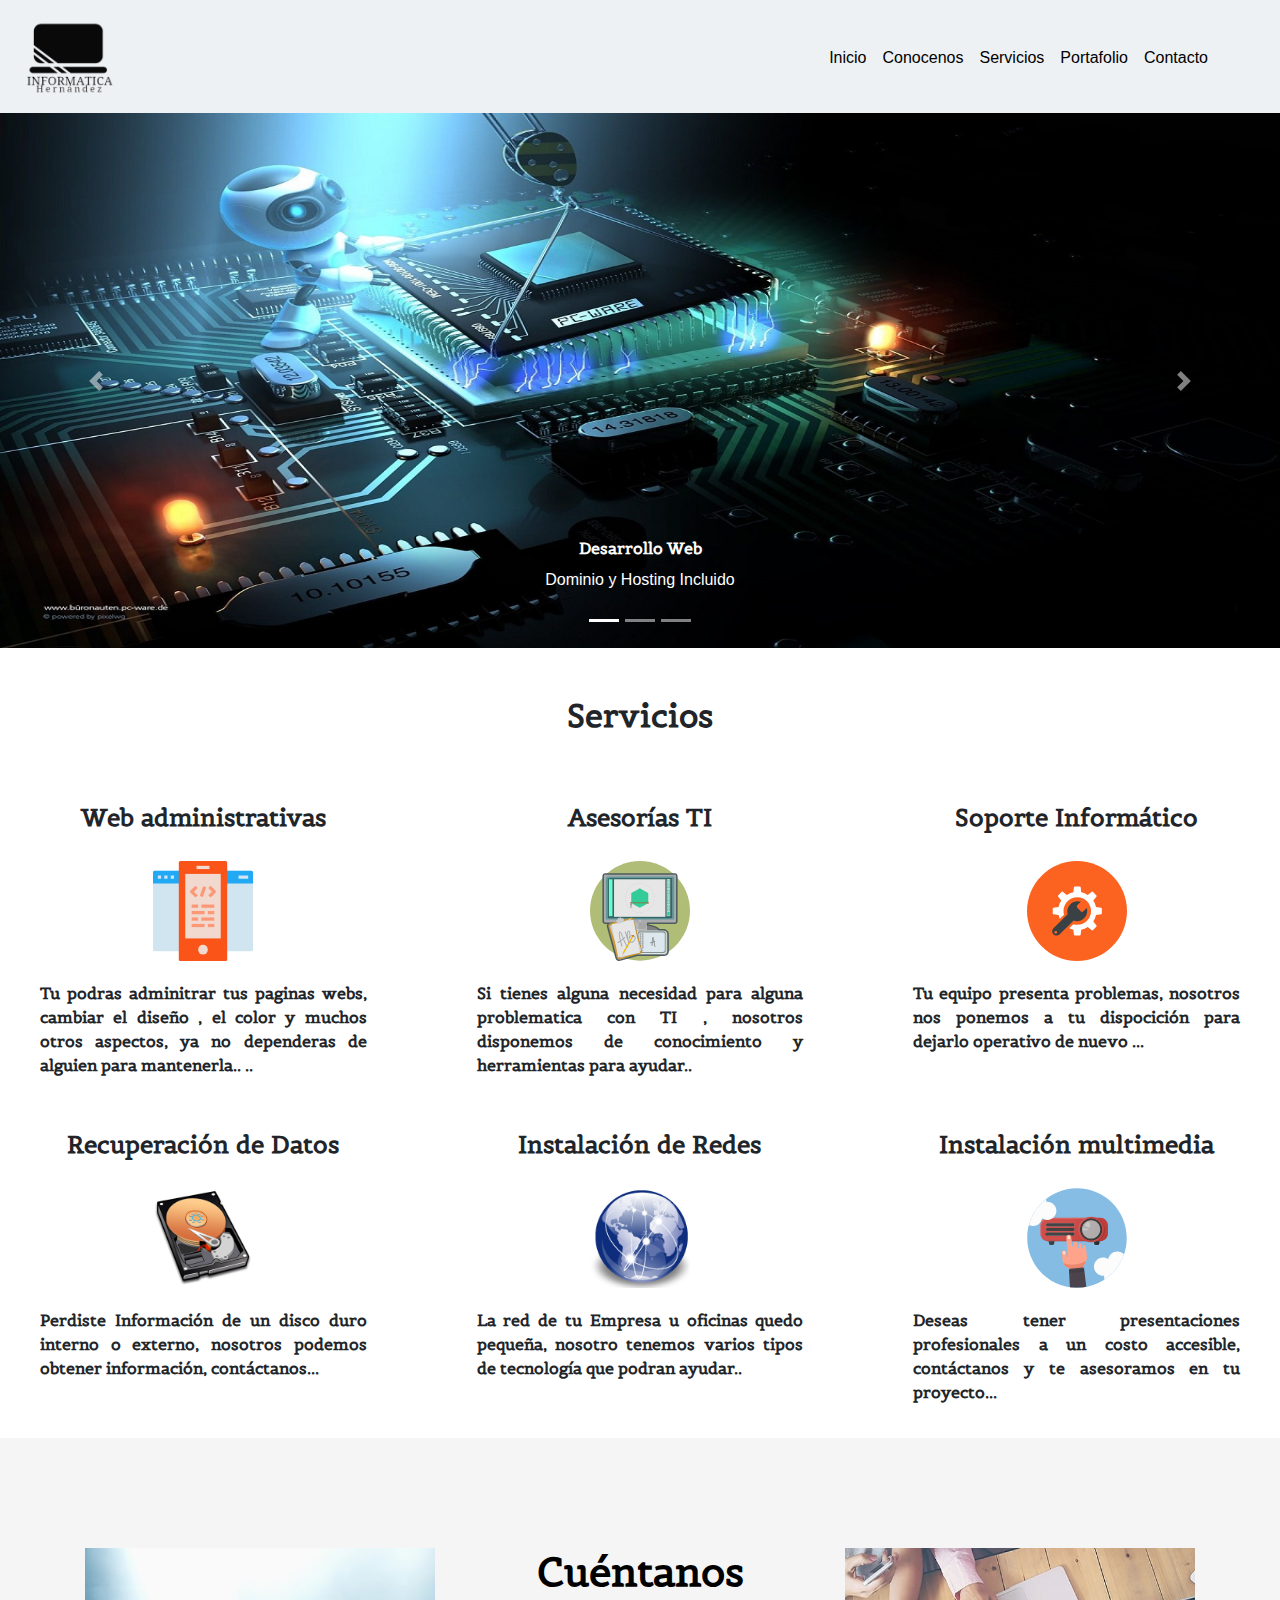
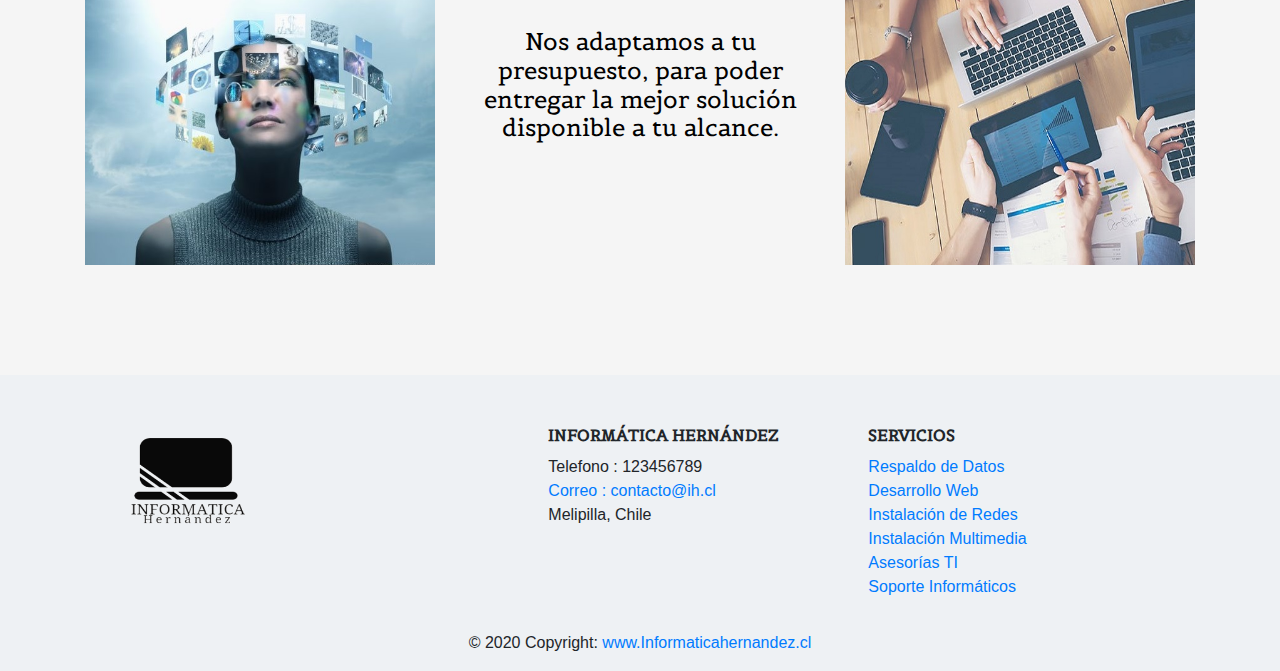
<file: index.html>
<!DOCTYPE html>
<html>
<head>
	<title>Informática Hernandez-Servicios Informáticos </title>
	<meta charset="utf-8">
	<meta http-equiv="X-UA-Compatible" content="IE=edge">
	<meta name="servicios informáticos integrales"content="instalacion, desarrollo, asesoria, memorias,redes lan,soporte informatica">
	<meta name="keywords" content="asesorias , desarrollo, servicios informaticos de una empresa,soporte informatica profesional">
	<link  rel="icon"   href="img/logo.png" type="img/png" />
	<link href="https://fonts.googleapis.com/css2?family=Belgrano&family=Patua+One&family=Tenali+Ramakrishna&family=Titillium+Web:ital,wght@0,200;1,400;1,700&display=swap" rel="stylesheet">
	<link rel="stylesheet" type="text/css" href="css/estilos.css">
	<meta name="viewport" content="width=device-width, initial-scale=1.0"/>
	<link rel="stylesheet" href="css/bootstrap.min.css">	
	<link rel="stylesheet" href="js/wow.js">
	<link rel="stylesheet" href="js/wow.min.js">	
</head>

<body>
	<header>
		
	</header>
	<!-- menu  web  -->
	<div class="Servicios_T">
		<a href="index.html" ><img class="ico ico_T" src="img/logo.png" alt="Servicios Integrales Informaticos"></a>
		<nav class="navbar navbar-expand-sm " id="bg-lighter">
			<ul class="navbar-nav">
				<li><a class="nav-link" href="index.html">Inicio</a></li>	
				<li><a class="nav-link" href="quienes_somos.html">Conocenos</a></li>	
				<li><a class="nav-link" href="servicios.html">Servicios</a></li>
				<li><a class="nav-link" href="portafolio.html">Portafolio</a></li>
				<li><a class="nav-link" href="Contacto.html">Contacto</a></li> 
			 </ul>
		</nav>
	</div>	
	<!--menu web   -->

<!-- Inicio de la seccion carrusel -->
<section id="galeria" class="Servicios_T">

			<div id="carrusel" class="carousel slide" data-ride="carousel">
				<!-- carousel-indicators  indicadores del carrusel boton las flechas-->
			  <ol class="carousel-indicators">
			  	<!-- El data-slide-to atributo especifica a qué diapositiva ir, al hacer clic en el punto específico -->
			    <li  data-target="#carrusel" data-slide-to="0" class="active"></li>
			    <!-- La .activeclase debe agregarse a una de las diapositivas. De lo contrario, el carrusel no será visible. -->
			    <li data-target="#carrusel" data-slide-to="1"></li>
			    <li data-target="#carrusel" data-slide-to="2"></li>
			  </ol>
				  <div class="carousel-inner">
				    <div class="carousel-item active">
				      <img class="d-block w-100" src="img/foto.jpg" alt="desarrollo web responsive ">
				      <!-- w-100  ancho del 100%    d-block en bloque-->
				      <!--clase carousel caption agrega texto a las imagenes  -->
				        <div class="carousel-caption d-none d-md-block">
				        	<!-- d-md-block en bloque. Los ocultamos inicialmente con .d-noney los traemos de vuelta en dispositivos de tamaño mediano con .d-md-block.-->
				    	<h5 class="texto-carrusel"><strong>Desarrollo Web</strong></h5>
				    	<p>Dominio y Hosting Incluido</p>
				  		</div>
				  <!--clase carousel caption agrega texto a las imagenes  -->
				    </div>
					    <div class="carousel-item">
					      <img class="d-block w-100" src="img/foto3.jpg" alt="recuperacion datos informaticos">
					      <div class="carousel-caption d-none d-md-block">
					    	<h5 class="texto-carrusel"><strong>Recuperación de Datos</strong></h5>
					    	<p>Discos duros, Teléfonos, Pendrives.  </p>
					  		</div>
					    </div>
				    <div class="carousel-item">
				      <img class="d-block w-100" src="img/quienessomos_2.jpg" alt="Instalacion de redes">
				      <div class="carousel-caption d-none d-md-block">
				    	<h5 class="texto-carrusel"><strong>Redes de Datos</strong></h5>
				    	<p>Instalación y  Configuración de Equipos de Redes </p>
				  		</div>
				    </div>
			  </div>
				   <a class="carousel-control-prev" href="#carrusel" role="button" data-slide="prev">
				   	<!-- paara que los control funcionen se debe referenciar hacia el id del div contenedor href=id -->
				    <span class="carousel-control-prev-icon" aria-hidden="true"></span>
				    <span class="sr-only">Anterior</span>
				   </a>
				   <a class="carousel-control-next" href="#carrusel" role="button" data-slide="next">
				    <span class="carousel-control-next-icon" aria-hidden="true"></span>
			    	<span class="sr-only">Siguiente</span>
			  		</a>
			</div>

</section>
<!-- termino e la seccion carrusel -->

<!-- comienzo de seccion servicios -->
<section id="borde " class="Servicios_T">
	<br>
	    <div class="row "  >
	    	<!-- las grillas siempren deben sumar 12 con las columnas -->
	       <div class="col-sm-12 titulos_2 "  >Servicios</div>
	    </div>
    		<br>

	<!-- grilla boostrap----- class="shadow p-4 mb-4 bg-white" para sombras -->
	    <div class="row text-center " >
	    	<!-- text-center -> clase boostrap para centrar-->
		      <div class="col-sm-4  " >
		      	<div>
							<h3 class="titulos_3">Web administrativas</h3>
							<a href="servicios.html#web"><img class="img-Serv bounceIn animated" src="img/disenoweb.svg" alt="web responsive" data-animate="bounceIn" data-delay="200"></a>
							<p class="texto grilla_Espaciado">Tu podras adminitrar tus paginas webs, cambiar el diseño , el color y muchos otros aspectos, ya no dependeras de alguien para mantenerla..  ..</p>
				</div>
		      </div>

		      <div class="col-sm-4  " >
							<h3 class="titulos_3">Asesorías TI</h3>
							<a href="servicios.html#asesoria"><img class="img-Serv bounceIn animated" src="img/asesorias.svg" alt="aesorias informaticas" data-animate="bounceIn" data-delay="400"></a>
							<p class="texto grilla_Espaciado">Si tienes alguna necesidad para alguna problematica con TI , nosotros disponemos de conocimiento y herramientas para ayudar.. </p>				
			 </div>


      <div class="col-sm-4" >
					<h3 class="titulos_3">Soporte Informático</h3>
					<a href="servicios.html#soporte"><img class="img-Serv bounceIn animated" src="img/soporte.svg" alt="soporte informtico a domicilio" data-animate="bounceIn" data-delay="600"></a>
					<p class="texto grilla_Espaciado">Tu equipo presenta problemas, nosotros nos ponemos a tu dispocición para dejarlo 
						operativo de nuevo  ...</p>

      </div>

      <!-- grilla boostrap -->
    </div>
    <br>
			<!-- grilla boostrap -->
		    <div class="row text-center">
			      <div class="col-sm-4" >
					<h3 class="titulos_3">Recuperación de Datos</h3>
					<a href="servicios.html#Respaldo"><img class="img-Serv bounceIn animated" src="img/reucuperardiscoduro.png" alt="recuperacion de datos informatica " data-animate="bounceIn" data-delay="800"></a>
						<p class="texto grilla_Espaciado">Perdiste  Información de un disco duro interno o externo, nosotros podemos obtener información, contáctanos...</p>
			      </div>

			      <div class="col-sm-4" >
					<h3 class="titulos_3">Instalación de Redes</h3>
					<a href="servicios.html#redes"><img class="img-Serv bounceIn animated" src="img/redes.png" alt="instalacion de redes informaticas" data-animate="bounceIn" data-delay="800"></a>
					<br>
						<p class="texto grilla_Espaciado">La red de tu Empresa u oficinas quedo pequeña, nosotro tenemos varios tipos de tecnología que podran ayudar.. </p>
			      </div>
		    

			      	<div class="col-sm-4" >
			      		<h3 class="titulos_3">Instalación multimedia</h3>
						  <a href="servicios.html#multimedia"><img class="img-Serv bounceIn animated" src="img/projector.svg" alt="instalacion  de multimedia"data-animate="bounceIn" data-delay="800"></a>
						<p class="texto grilla_Espaciado">Deseas tener presentaciones profesionales a un costo accesible, contáctanos y te asesoramos en tu proyecto...</p>
			      	</div>
		      
		    </div>
		   
    		<!-- grilla boostrap -->
    	<br>

</section>
<section class="seccion-cuentanos">
	<div class="container " >
		<div class="row text-center ">
			<div class="col-sm-4" >
			  
			  <img class="img-Serv-inicio bounceIn animated" src="img/cuentanos.jpg" alt="recuperacion de datos informatica " data-animate="bounceIn" data-delay="800">
				  
			</div>

			<div class="col-sm-4" >
				<h1><Strong>Cuéntanos </Strong></h1>
			  <br>
			  <h4>Nos adaptamos a tu presupuesto, para poder entregar la mejor solución disponible a tu alcance.
				<br>
				<br>
			</h4>
			</div>
	  

				<div class="col-sm-4" >
					<img class="img-Serv-inicio bounceIn animated" src="img/cuentanos2.jpg" alt="instalacion  de multimedia"data-animate="bounceIn" data-delay="800">
				</div>
		
	  </div> 
	</div>	
</section>


<!-- termino de seccion servicios -->
<!-- <section class="mbr-section3">
	<div class="container" >
		<div class="row  service animated fadeInUp" data-animation="fadeInUp" data-delay="4500">
				<div class="col-8 ">
					<img  class="justify-content-start" src="img/cuentanos.jpg" alt="web responsive">
					<img class="justify-content-end"src="img/cuentanos2.jpg" alt="web responsive">
				</div>
				
					<div class="col-4 align-self-center">
						
						<h1><Strong>Cuentanos </Strong></h1>
						<br>
						<h4>Nos adaptamos a tu presupuesto, para poder entregar la mejor solución disponible a tu alcance.
							<br>
							<br>
						</h4>
							
					</div>
					
		</div> 
	</div>	
</section> -->





<!-- comienzo footer -->
<footer class="page-footer font-small Servicios_T" id="bg-lighter_Foo">
  <div class="container-fluid text-center text-md-left">
    <div class="row">
      <div class="col-md-5 mt-md-1 mt-3 ">
        <a href="index.html" ><img class="ico_Foo ico_F" src="img/logo.png" alt="servicios informaticos integrales y profesionales"></a>
      </div>
      <hr class="clearfix w-100 d-md-none pb-3">
      <div class="col-md-3 mb-md-0 mb-3">
        <h5 class="text-uppercase texto_Foo"><strong> Informática Hernández</strong></h5>
        <ul class="list-unstyled">
          
          <li>
            Telefono : 123456789
          </li>
          <li>
             <a title="Contacto servicios integrales informáticos " href="contacto.html" >Correo : contacto@ih.cl</a>
          </li>
          <li>
            Melipilla, Chile
          </li>
        </ul>

	  </div>
	  

	  

      <div class="col-md-3 mb-md-0 mb-3 " >
        <h5 class="text-uppercase texto_Foo" > <strong> Servicios</strong></h5>
        <ul class="list-unstyled">
          <li>
            <a title="Repaldo de datos " href="contacto.html">Respaldo de Datos</a>
          </li>
          <li>
            <a title="Desarrollo web Responsive" href="contacto.html">Desarrollo Web</a>
          </li>
          <li>
            <a title="Instalacion de Redes informáticas" href="contacto.html">Instalación de Redes</a>
          </li>
          <li>
            <a title=" Instalación de tecnología Multimedia"  href="contacto.html">Instalación Multimedia</a>
		  </li>
		  <li>
            <a title="Asesorias Informáticas"  href="contacto.html">Asesorías TI</a>
		  </li>
		  <li>
            <a title="Sorporte Informático integral"  href="contacto.html">Soporte Informáticos</a>
          </li>
        </ul>

      </div>
    </div>
  </div>
  <!-- Copyright -->
  <div class="footer-copyright text-center py-3">© 2020 Copyright:
    <a href="www.Informaticahernandez.cl"> www.Informaticahernandez.cl</a>
  </div>
  <!-- Copyright -->

</footer>
<!-- Termino footer -->


	<script src="js/jquery.js"></script>
	<script src="js/bootstrap.bundle.min.js"></script>
	<script src="js/bootstrap.min.js"></script>
</body>
</html>
</file>
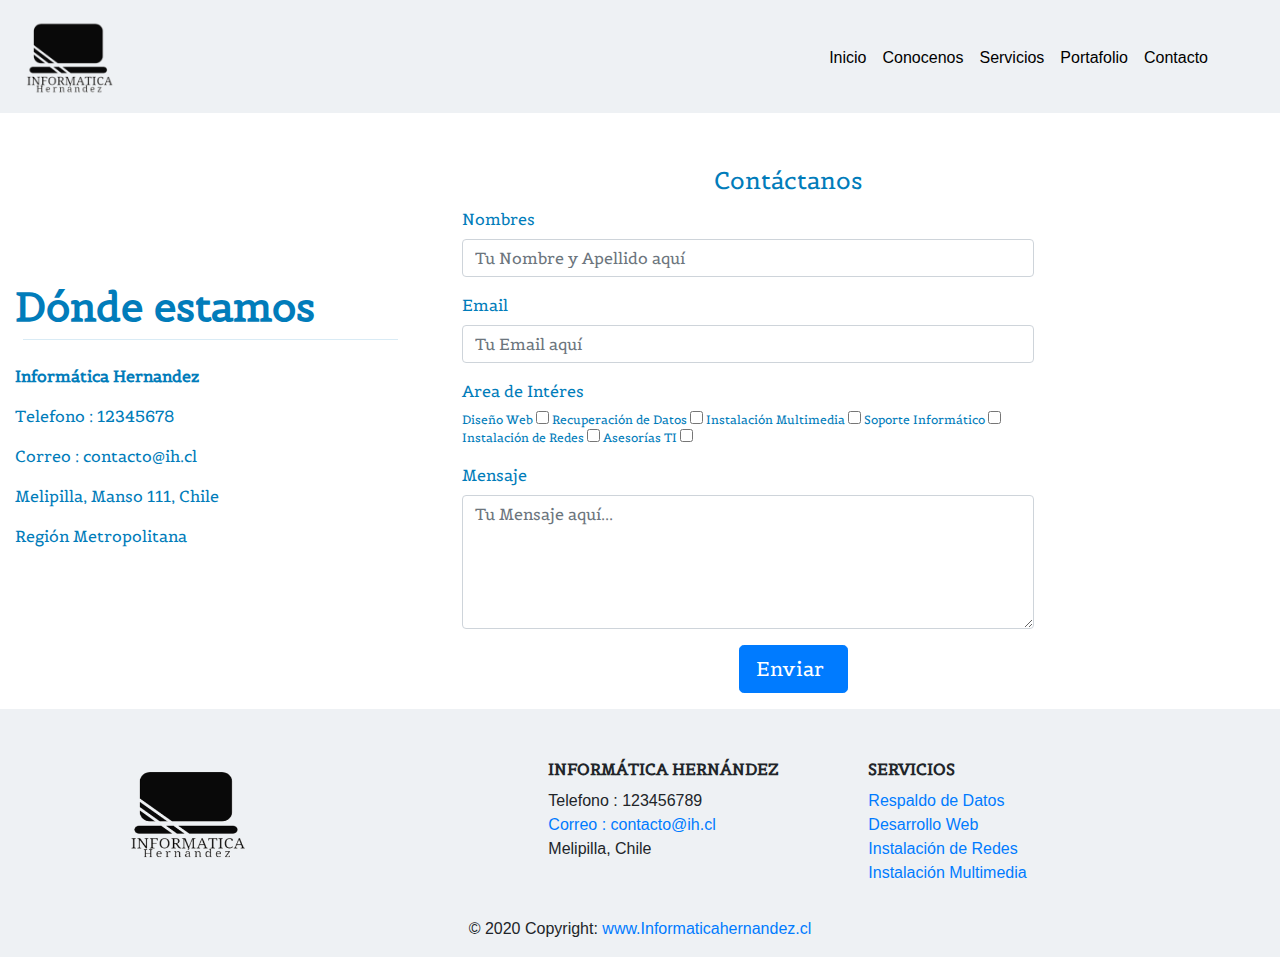
<file: Contacto.html>
<!DOCTYPE html>
<html>
<head>
	<meta charset="utf-8">
	<meta http-equiv="X-UA-Compatible" content="IE=edge">
	<title>Informática Hernandez</title>
	<meta name="contacto servicios informáticos integrales"content="instalacion, desarrollo, asesoria, memorias,redes lan,soporte informatica">
	<meta name="keywords" content="asesorias , desarrollo, servicios informaticos de una empresa,soporte informatica profesional">
	<link  rel="icon"   href="img/logo.png" type="img/png" />
	<link href="https://fonts.googleapis.com/css2?family=Belgrano&family=Patua+One&family=Tenali+Ramakrishna&family=Titillium+Web:ital,wght@0,200;1,400;1,700&display=swap" rel="stylesheet">
	<link rel="stylesheet" type="text/css" href="css/estilos.css">
	<meta name="viewport" content="width=device-width, initial-scale=1.0"/>
	<link rel="stylesheet" href="css/bootstrap.min.css">	
</head>

<body>
	<header>
		
	</header>
	<!-- menu  web  -->
	<div >
		<a href="index.html" ><img class="ico" src="img/logo.png" alt=""></a>
		<nav class="navbar navbar-expand-sm " id="bg-lighter">
			<ul class="navbar-nav">
				<li><a class="nav-link" href="index.html">Inicio</a></li>	
				<li><a class="nav-link" href="quienes_somos.html">Conocenos</a></li>	
				<li><a class="nav-link" href="servicios.html">Servicios</a></li>
				<li><a class="nav-link" href="portafolio.html">Portafolio</a></li>
				<li><a class="nav-link" href="Contacto.html">Contacto</a></li> 
			 </ul>
		</nav>
	</div>	
	<!--menu web   -->


<!-- comienzo de seccion contacto -->


<section class="tit-cont">
	<div class="container-fluid">
		<div class="row no-gutters centro">
			
			<div class="col-6 col-md-4 alinearContacto">
				
				<div >
					<br>
					<h1 class="cont-parr">Dónde estamos</h1>
					
					<div>
						<div class="special-heading-inner-border" style="border-color:#017cba"></div>
						<br>
						<p class="cont-parr">Informática Hernandez</p>
						<p>Telefono : 12345678</p>
						<p>Correo : contacto@ih.cl</p>
						<p>Melipilla, Manso 111, Chile</p>
						<p>Región Metropolitana</p>
					</div>
				</div>
			</div>

			<div class="col-12 col-sm-6 col-md-8 centrar__contacto text-left">
				<form class="form-horizontal" action="" method="post">
					<fieldset>
					  <legend class="text-center centrar">Contáctanos</legend>
			  
					  <!-- Name input-->
					  <div class="form-group">
						<label class="col-md-3 control-label" for="name">Nombres</label>
						<div class="col-md-9">
						  <input id="name" size="70" name="name" type="text" placeholder="Tu Nombre y Apellido aquí" class="form-control ">
						</div>
					  </div>
			  
					  <!-- Email input-->
					  <div class="form-group">
						<label class="col-md-3 control-label" for="email">Email</label>
						<div class="col-md-9">
						  <input id="email" name="email" type="text" placeholder="Tu Email aquí" class="form-control">
						</div>
					  </div>
					  <!-- asunto -->
					  <div class="form-group">
						<label class="col-md-3 control-label" for="email">Area de Intéres</label>
						<div class="col-md-9 SeleccionContacto">
							<span> Diseño Web </span><input type="checkbox" name="checkboxDG" value="Diseno_grafico">
							<span> Recuperación de Datos </span><input type="checkbox" name="checkboxDG" value="recuperacion_datos">
							<span> Instalación Multimedia </span><input type="checkbox" name="checkboxDG" value="Instalacion_Multimedia">
							<span> Soporte Informático </span><input type="checkbox" name="checkboxDG" value="Soporte_informatico">
							<span> Instalación de Redes  </span><input type="checkbox" name="checkboxDG" value="Dinstalacion_redes">
							<span> Asesorías TI  </span><input type="checkbox" name="checkboxDG" value="asesorias">
							<!-- <input id="asunto" name="asunto" type="text" placeholder="Tu Asunto" class="form-control"> -->
						</div>
					  </div>


					  <!-- Message body -->
					  <div class="form-group">
						<label class="col-md-3 control-label" for="message">Mensaje</label>
						<div class="col-md-9">
						  <textarea class="form-control" id="message" name="message" placeholder="Tu Mensaje aquí..." rows="5"></textarea>
						</div>
					  </div>
			  
					  <!-- Form actions -->
					  <div class="form-group">
						<div class="col-md-12 text-right">
						  <button id="centro-boton" type="submit" class="btn btn-primary btn-lg ">Enviar</button>
						</div>
					  </div>
					</fieldset>
				</form>
			</div>
		</div>
	</div>
</section>

<!-- termino de seccion contacto -->






<!-- comienzo footer -->
<footer class="page-footer font-small Servicios_T" id="bg-lighter_Foo">
	<div class="container-fluid text-center text-md-left">
	  <div class="row">
		<div class="col-md-5 mt-md-1 mt-3 ">
		  <a href="index.html" ><img class="ico_Foo ico_F" src="img/logo.png" alt="servicios informaticos integrales y profesionales"></a>
		</div>
		<hr class="clearfix w-100 d-md-none pb-3">
		<div class="col-md-3 mb-md-0 mb-3">
		  <h5 class="text-uppercase texto_Foo"><strong> Informática Hernández</strong></h5>
		  <ul class="list-unstyled">
			
			<li>
			  Telefono : 123456789
			</li>
			<li>
			   <a title="Contacto servicios integrales informáticos " href="contacto.html" >Correo : contacto@ih.cl</a>
			</li>
			<li>
			  Melipilla, Chile
			</li>
		  </ul>
  
		</div>
		<div class="col-md-3 mb-md-0 mb-3 " >
		  <h5 class="text-uppercase texto_Foo" > <strong> Servicios</strong></h5>
		  <ul class="list-unstyled">
			<li>
			  <a title="Repaldo de datos " href="contacto.html">Respaldo de Datos</a>
			</li>
			<li>
			  <a title="Desarrollo web Responsive" href="contacto.html">Desarrollo Web</a>
			</li>
			<li>
			  <a title="Instalacion de Redes informáticas" href="contacto.html">Instalación de Redes</a>
			</li>
			<li>
			  <a title=" Instalación de tecnología Multimedia"  href="contacto.html">Instalación Multimedia</a>
			</li>
		  </ul>
  
		</div>
	  </div>
	</div>
	<!-- Copyright -->
	<div class="footer-copyright text-center py-3">© 2020 Copyright:
	  <a href="www.Informaticahernandez.cl"> www.Informaticahernandez.cl</a>
	</div>
	<!-- Copyright -->
  
  </footer>
  <!-- Termino footer -->
  
  
	  <script src="js/jquery.js"></script>
	  <script src="js/bootstrap.bundle.min.js"></script>
	  <script src="js/bootstrap.min.js"></script>
  </body>
  </html>
</file>
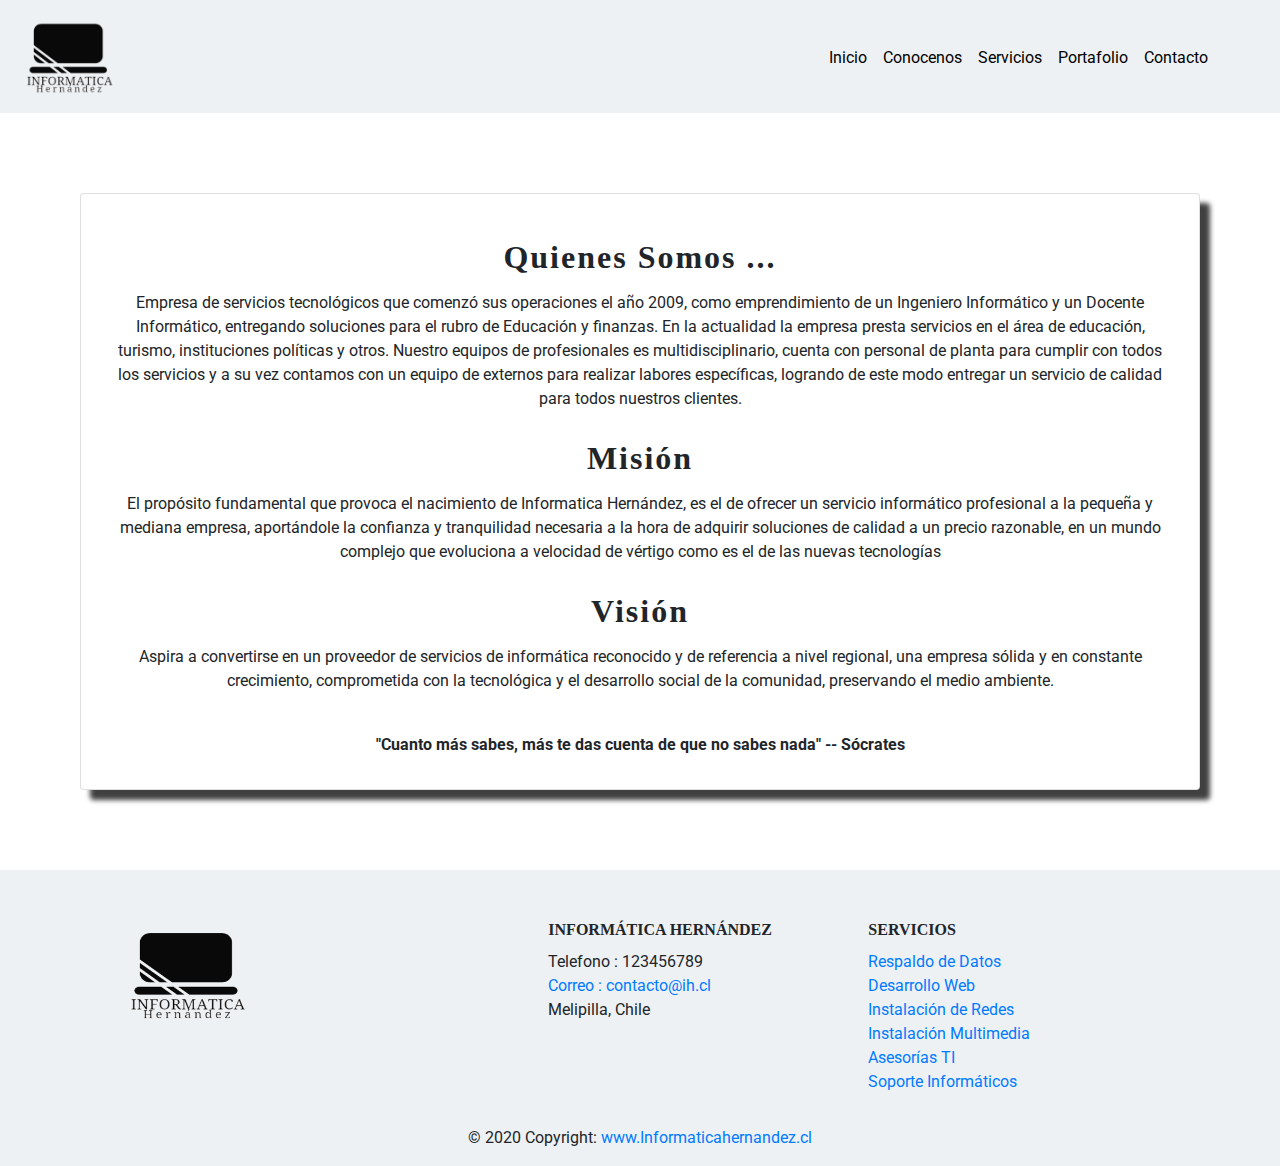
<file: quienes_somos.html>
<!DOCTYPE html>
<html>
<head>
	<meta charset="utf-8">
	<meta http-equiv="X-UA-Compatible" content="IE=edge">
  <title>Informática Hernandez</title>
	<meta name="servicios informáticos integrales"content="quienes somos, instalacion, desarrollo, asesoria, memorias,redes lan,soporte informatica">
	<meta name="keywords" content="asesorias , desarrollo, servicios informaticos de una empresa,soporte informatica profesional">
  	<link  rel="icon"   href="img/logo.png" type="img/png" />
	<link href="https://fonts.googleapis.com/css2?family=Permanent+Marker&family=Roboto&display=swap" rel="stylesheet">
	<link rel="stylesheet" type="text/css" href="css/estilos.css">
	<meta name="viewport" content="width=device-width, initial-scale=1.0"/>
	<link rel="stylesheet" href="css/bootstrap.min.css">	
</head>

<body>
	<header>
		
	</header>
	<!-- menu  web  -->
	<div >
		<a href="index.html" ><img class="ico" src="img/logo.png" alt=""></a>
		<nav class="navbar navbar-expand-sm " id="bg-lighter">
			<ul class="navbar-nav">
				<li><a class="nav-link" href="index.html">Inicio</a></li>	
				<li><a class="nav-link" href="quienes_somos.html">Conocenos</a></li>	
				<li><a class="nav-link" href="servicios.html">Servicios</a></li>
				<li><a class="nav-link" href="portafolio.html">Portafolio</a></li>
				<li><a class="nav-link" href="Contacto.html">Contacto</a></li> 
			 </ul>
		</nav>
	</div>	
	<!--menu web   -->

<!-- Inicio de la seccion carrusel -->



<!-- termino e la seccion carrusel -->

<!-- comienzo de seccion Quienes Somos -->
<section id="bordeQsomos" class="card">
	
	<h1 class="texto_Qsomos">Quienes  Somos ... </h1>
	
		<p class="quienes_somos">Empresa de servicios tecnológicos que comenzó sus operaciones el año 2009, como emprendimiento de un Ingeniero Informático y un Docente Informático, entregando soluciones para el rubro de Educación y finanzas. En la actualidad la empresa presta servicios en el área de educación, turismo, instituciones políticas y otros. Nuestro equipos de profesionales es multidisciplinario, cuenta con personal de planta para cumplir con todos los servicios y a su vez contamos con un equipo de externos para realizar labores específicas, logrando de este modo entregar un servicio de calidad para todos nuestros clientes.
		</p>

		<h1 class="texto_Qsomos">Misión</h1>

		<p class="quienes_somos">El propósito fundamental que provoca el nacimiento de Informatica Hernández, es el de ofrecer un servicio informático profesional a la pequeña y mediana empresa, aportándole la confianza y tranquilidad necesaria a la hora de adquirir soluciones de calidad a un precio razonable,
       en un mundo complejo que evoluciona a velocidad de vértigo como es el de las nuevas tecnologías</p>

		<h1 class="texto_Qsomos">Visión</h1>

		<p class="quienes_somos">Aspira a convertirse en un proveedor de servicios de  informática reconocido y de referencia a nivel regional, una empresa sólida y en constante crecimiento, comprometida con la  tecnológica y el desarrollo social de la comunidad, preservando el medio ambiente.</p>
		<br>

		<strong>"Cuanto más sabes, más te das cuenta de que no sabes nada"
					-- Sócrates</strong>
</section>
<!-- termino de seccion Quienes Somos-->






<!-- comienzo footer -->
<footer class="page-footer font-small Servicios_T" id="bg-lighter_Foo">
	<div class="container-fluid text-center text-md-left">
	  <div class="row">
		<div class="col-md-5 mt-md-1 mt-3 ">
		  <a href="index.html" ><img class="ico_Foo ico_F" src="img/logo.png" alt="servicios informaticos integrales y profesionales"></a>
		</div>
		<hr class="clearfix w-100 d-md-none pb-3">
		<div class="col-md-3 mb-md-0 mb-3">
		  <h5 class="text-uppercase texto_Foo"><strong> Informática Hernández</strong></h5>
		  <ul class="list-unstyled">
			
			<li>
			  Telefono : 123456789
			</li>
			<li>
			   <a title="Contacto servicios integrales informáticos " href="contacto.html" >Correo : contacto@ih.cl</a>
			</li>
			<li>
			  Melipilla, Chile
			</li>
		  </ul>
  
		</div>
		<div class="col-md-3 mb-md-0 mb-3 " >
		  <h5 class="text-uppercase texto_Foo" > <strong> Servicios</strong></h5>
		  <ul class="list-unstyled">
			<li>
			  <a title="Repaldo de datos " href="contacto.html">Respaldo de Datos</a>
			</li>
			<li>
			  <a title="Desarrollo web Responsive" href="contacto.html">Desarrollo Web</a>
			</li>
			<li>
			  <a title="Instalacion de Redes informáticas" href="contacto.html">Instalación de Redes</a>
			</li>
			<li>
			  <a title=" Instalación de tecnología Multimedia"  href="contacto.html">Instalación Multimedia</a>
			</li>
			<li>
			  <a title="Asesorias Informáticas"  href="contacto.html">Asesorías TI</a>
			</li>
			<li>
			  <a title="Sorporte Informático integral"  href="contacto.html">Soporte Informáticos</a>
			</li>
		  </ul>
  
		</div>
	  </div>
	</div>
	<!-- Copyright -->
	<div class="footer-copyright text-center py-3">© 2020 Copyright:
	  <a href="www.Informaticahernandez.cl"> www.Informaticahernandez.cl</a>
	</div>
	<!-- Copyright -->
  
  </footer>
<!-- Termino footer -->


	<script src="js/jquery.js"></script>
	<script src="js/bootstrap.bundle.min.js"></script>
	<script src="js/bootstrap.min.js"></script>
</body>
</html>
</file>
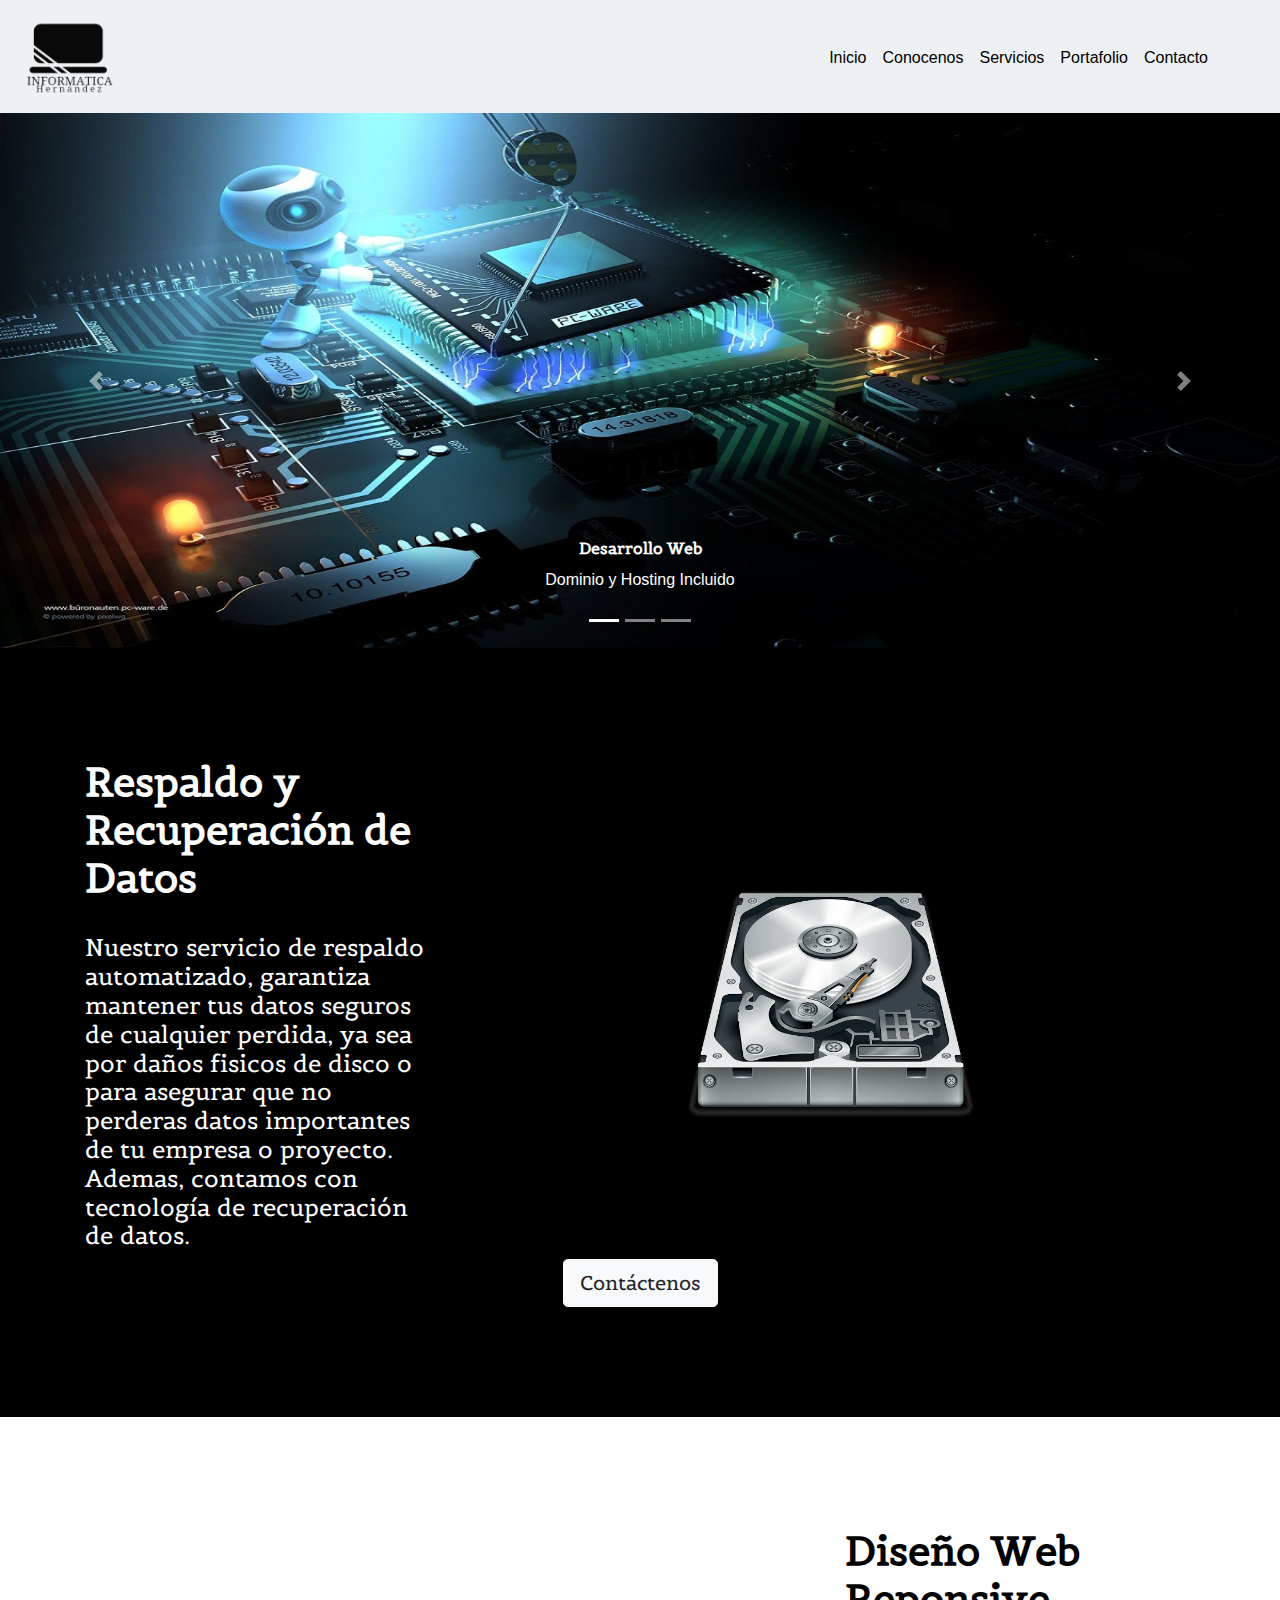
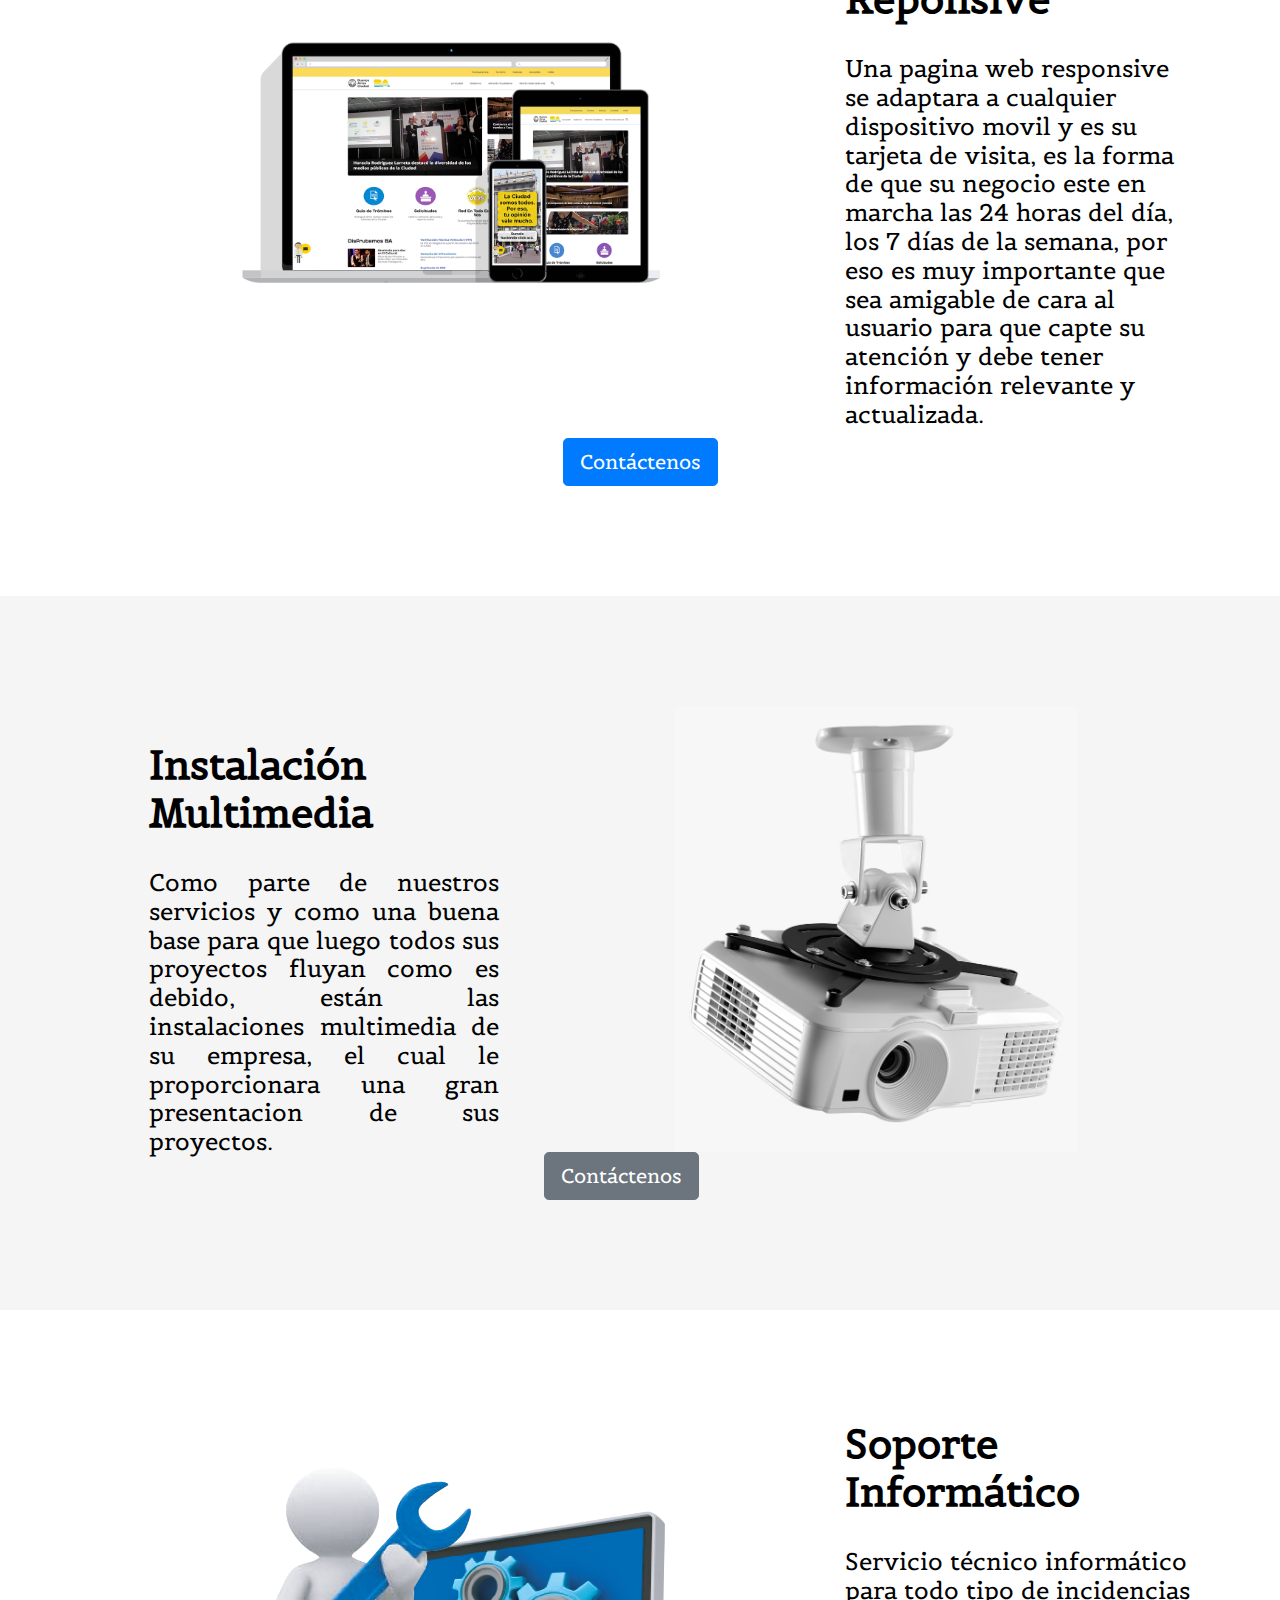
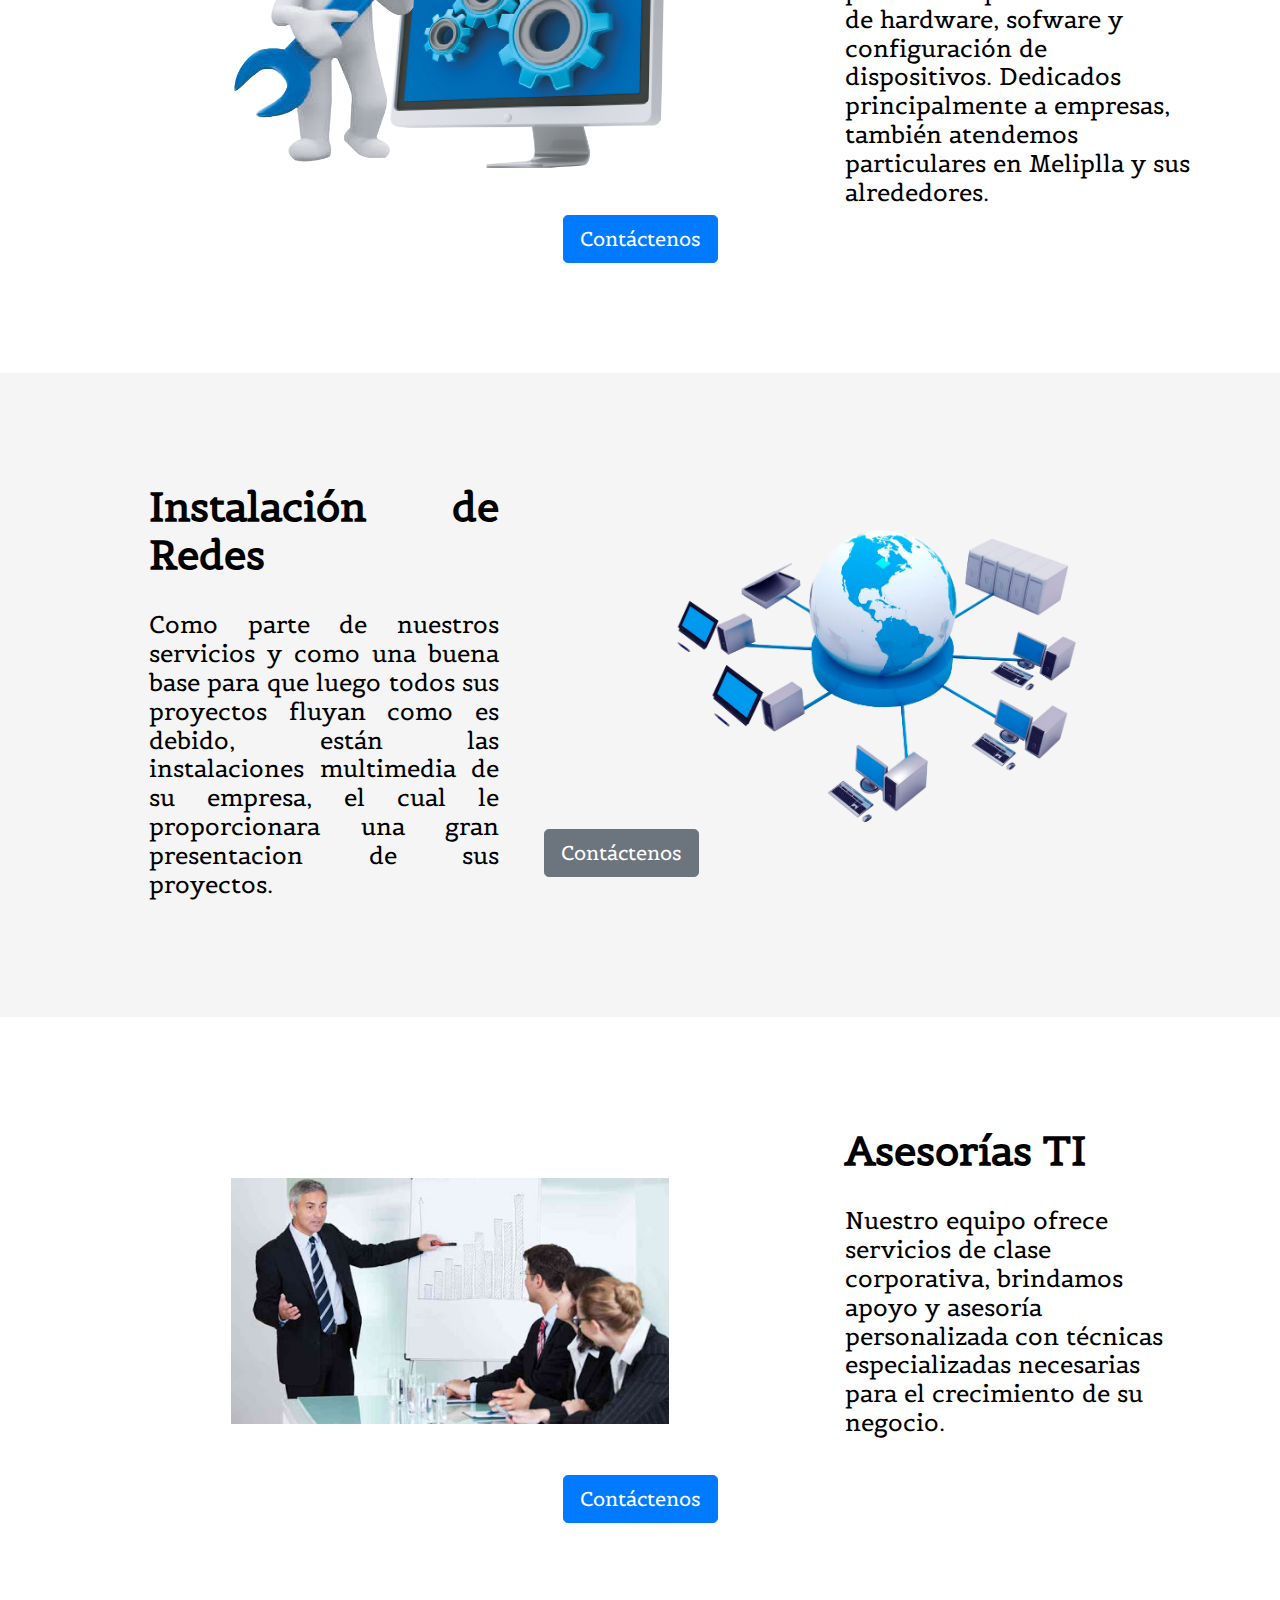
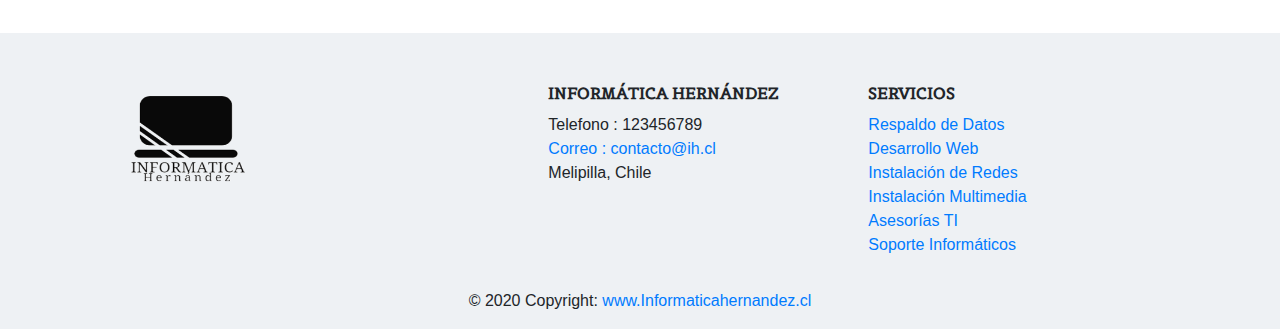
<file: servicios.html>
<!DOCTYPE html>
<html>
<head>
	<meta charset="utf-8">
	<meta http-equiv="X-UA-Compatible" content="IE=edge">
	<title>Informática Hernandez</title>
	<meta name="servicios informáticos integrales"content="instalacion, desarrollo, asesoria, memorias,redes lan,soporte informatica">
	<meta name="keywords" content="asesorias , desarrollo, servicios informaticos de una empresa,soporte informatica profesional">
	<link  rel="icon"   href="img/logo.png" type="img/png" />
	<link href="https://fonts.googleapis.com/css2?family=Belgrano&family=Patua+One&family=Tenali+Ramakrishna&family=Titillium+Web:ital,wght@0,200;1,400;1,700&display=swap" rel="stylesheet">
	<link rel="stylesheet" type="text/css" href="css/estilos.css">
	<meta name="viewport" content="width=device-width, initial-scale=1.0"/>
	<link rel="stylesheet" href="css/bootstrap.min.css">	
</head>

<body>
	<header>
		
	</header>
	<!-- menu  web  -->
	<div>
		<a href="index.html" ><img class="ico" src="img/logo.png" alt=""></a>
		<nav class="navbar navbar-expand-sm " id="bg-lighter">
			<ul class="navbar-nav">
				<li><a class="nav-link" href="index.html">Inicio</a></li>	
				<li><a class="nav-link" href="quienes_somos.html">Conocenos</a></li>	
				<li><a class="nav-link" href="servicios.html">Servicios</a></li>
				<li><a class="nav-link" href="portafolio.html">Portafolio</a></li>
				<li><a class="nav-link" href="Contacto.html">Contacto</a></li> 
			 </ul>
		</nav>
	</div>	
	<!--menu web   -->

<!-- Inicio de la seccion carrusel -->
<section id="galeria" class="Servicios_T">

	<div id="carrusel" class="carousel slide" data-ride="carousel">
		<!-- carousel-indicators  indicadores del carrusel boton las flechas-->
	  <ol class="carousel-indicators">
		  <!-- El data-slide-to atributo especifica a qué diapositiva ir, al hacer clic en el punto específico -->
		<li  data-target="#carrusel" data-slide-to="0" class="active"></li>
		<!-- La .activeclase debe agregarse a una de las diapositivas. De lo contrario, el carrusel no será visible. -->
		<li data-target="#carrusel" data-slide-to="1"></li>
		<li data-target="#carrusel" data-slide-to="2"></li>
	  </ol>
		  <div class="carousel-inner">
			<div class="carousel-item active">
			  <img class="d-block w-100" src="img/foto.jpg" alt="desarrollo web responsive ">
			  <!-- w-100  ancho del 100%    d-block en bloque-->
			  <!--clase carousel caption agrega texto a las imagenes  -->
				<div class="carousel-caption d-none d-md-block">
					<!-- d-md-block en bloque. Los ocultamos inicialmente con .d-noney los traemos de vuelta en dispositivos de tamaño mediano con .d-md-block.-->
				<h5 class="texto-carrusel"><strong>Desarrollo Web</strong></h5>
				<p>Dominio y Hosting Incluido</p>
				  </div>
		  <!--clase carousel caption agrega texto a las imagenes  -->
			</div>
				<div class="carousel-item">
				  <img class="d-block w-100" src="img/foto3.jpg" alt="recuperacion datos informaticos">
				  <div class="carousel-caption d-none d-md-block">
					<h5 class="texto-carrusel"><strong>Recuperación de Datos</strong></h5>
					<p>Discos duros, Teléfonos, Pendrives.  </p>
					  </div>
				</div>
			<div class="carousel-item">
			  <img class="d-block w-100" src="img/quienessomos_2.jpg" alt="Instalacion de redes">
			  <div class="carousel-caption d-none d-md-block">
				<h5 class="texto-carrusel"><strong>Redes de Datos</strong></h5>
				<p>Instalación y  Configuración de Equipos de Redes </p>
				  </div>
			</div>
	  </div>
		   <a class="carousel-control-prev" href="#carrusel" role="button" data-slide="prev">
			   <!-- paara que los control funcionen se debe referenciar hacia el id del div contenedor href=id -->
			<span class="carousel-control-prev-icon" aria-hidden="true"></span>
			<span class="sr-only">Anterior</span>
		   </a>
		   <a class="carousel-control-next" href="#carrusel" role="button" data-slide="next">
			<span class="carousel-control-next-icon" aria-hidden="true"></span>
			<span class="sr-only">Siguiente</span>
			  </a>
	</div>

</section>
<!-- termino e la seccion carrusel -->

<section class="mbr-section">
	<div class="container" id="Respaldo">
		<div class="row justify-content-md-center service animated fadeInUp" data-animation="fadeInUp" data-delay="4500" >
			<div class="col-4 align-self-center"> 
				<h1><Strong>Respaldo y Recuperación de Datos</Strong></h1>
				<br>
				<h4>Nuestro servicio de respaldo automatizado, garantiza mantener tus datos seguros de cualquier perdida, ya sea 
					por daños fisicos de disco o para asegurar que no perderas datos importantes de tu empresa o proyecto.
					Ademas, contamos con tecnología de recuperación de datos.  </h4>
					
			</div>
			<div class="col-8 align-self-center">
				<img id="img-servicios" src="img/recuperacionhd.png" alt="Respaldo Datos ">
				
				
			</div>
			<a  class="btn btn-light btn-lg centrar_C" href="contacto.html" role="button">Contáctenos</a>
		</div>
	</div>            
</section>

<section class="mbr-section2" >
	<div class="container" id="web">
		<div class="row justify-content-md-center service animated fadeInUp" data-animation="fadeInUp" data-delay="4500">
				<div class="col-8 align-self-center">
					<img id="img-servicios2" src="img/responsive.png" alt="web responsive">
					
				</div>
				
					<div class="col-4 align-self-center">
						
						<h1><Strong>Diseño Web Reponsive</Strong></h1>
						<br>
						<h4> Una pagina web responsive se adaptara a cualquier dispositivo movil y es su tarjeta de visita, es la forma de que su negocio este en marcha las 24 horas del día, los 7 días de la semana, 
							por eso es muy importante que sea amigable de cara al usuario para que capte su atención y debe tener información relevante y actualizada.</h4>
							
					</div>
					<div><a  class="btn btn-primary btn-lg " href="contacto.html" role="button">Contáctenos</a></div>
		</div> 
	</div>	
</section>


<section class="mbr-section3">
	<div class="container" id="multimedia">
		<div class="row justify-content-md-center service animated fadeInUp" data-animation="fadeInUp" data-delay="4500">
			<div class="col-4 align-self-center">
				<h1><Strong>Instalación Multimedia</Strong></h1>
				<br>
				<h4>Como parte de nuestros servicios y como una buena base para que luego todos sus proyectos fluyan como es debido,
					 están las instalaciones multimedia de su empresa, el cual le proporcionara una gran presentacion de sus proyectos.</h4>
			</div>
			<div class="col-8 align-self-center">
				<img id="img-servicios3" src="img/proyector.png" alt="Respaldo Datos ">
				<div class="col-12 centrar_C"><a class="btn btn-secondary btn-lg" href="contacto.html" role="button">Contáctenos</a></div>
			</div>
			
		</div>
	</div>            
</section>

<section class="mbr-section2">
	<div class="container" id="soporte">
		<div class="row justify-content-md-center service animated fadeInUp" data-animation="fadeInUp" data-delay="4500">
				<div class="col-8 align-self-center">
					<img id="img-servicios2" src="img/sorporte.png" alt="web responsive">
					
				</div>
				
					<div class="col-4 align-self-center">
						
						<h1><Strong>Soporte Informático</Strong></h1>
						<br>
						<h4>Servicio técnico informático para todo tipo de incidencias de hardware, sofware y 
							configuración de dispositivos. Dedicados principalmente a empresas, también atendemos particulares en Meliplla y sus alrededores.</h4>
							
					</div>
					<div><a  class="btn btn-primary btn-lg " href="contacto.html" role="button">Contáctenos</a></div>
		</div> 
	</div>	
</section>

<section class="mbr-section3">
	<div class="container" id="redes">
		<div class="row justify-content-md-center service animated fadeInUp" data-animation="fadeInUp" data-delay="4500">
			<div class="col-4 align-self-center">
				<h1><Strong>Instalación de Redes</Strong></h1>
				<br>
				<h4>Como parte de nuestros servicios y como una buena base para que luego todos sus proyectos fluyan como es debido,
					 están las instalaciones multimedia de su empresa, el cual le proporcionara una gran presentacion de sus proyectos.</h4>
			</div>
			<div class="col-8 align-self-center">
				<img id="img-servicios3" src="img/redesinf.png" alt="Respaldo Datos ">
				<div class="col-12 centrar_C"><a class="btn btn-secondary btn-lg" href="contacto.html" role="button">Contáctenos</a></div>
			</div>
			
		</div>
	</div>            
</section>

<section class="mbr-section2">
	<div class="container" id="asesoria">
		<div class="row justify-content-md-center service animated fadeInUp" data-animation="fadeInUp" data-delay="4500">
				<div class="col-8 align-self-center">
					<img id="img-servicios2" src="img/asesorias.jpg" alt="web responsive">
					
				</div>
				
					<div class="col-4 align-self-center">
						
						<h1><Strong>Asesorías TI</Strong></h1>
						<br>
						<h4>Nuestro equipo ofrece servicios de clase corporativa,  brindamos apoyo y 
							asesoría personalizada con técnicas especializadas necesarias para el crecimiento de su negocio.
							<br>
							<br>
						</h4>
							
					</div>
					<div><a  class="btn btn-primary btn-lg " href="contacto.html" role="button">Contáctenos</a></div>
		</div> 
	</div>	
</section>

<!-- comienzo footer -->
<footer class="page-footer font-small Servicios_T" id="bg-lighter_Foo">
	<div class="container-fluid text-center text-md-left">
	  <div class="row">
		<div class="col-md-5 mt-md-1 mt-3 ">
		  <a href="index.html" ><img class="ico_Foo ico_F" src="img/logo.png" alt="servicios informaticos integrales y profesionales"></a>
		   <div class="col-md-5 " >
			   <!-- <strong id="centrar_palabra"> "Soluciones integrales informáticas a su medida </strong> -->
			</div>
		</div>
		<hr class="clearfix w-100 d-md-none pb-3">
		<div class="col-md-3 mb-md-0 mb-3">
		  <h5 class="text-uppercase texto_Foo"><strong> Informática Hernández</strong></h5>
		  <ul class="list-unstyled">
			
			<li>
			  Telefono : 123456789
			</li>
			<li>
			   <a title="Contacto servicios integrales informáticos " href="contacto.html" >Correo : contacto@ih.cl</a>
			</li>
			<li>
			  Melipilla, Chile
			</li>
		  </ul>
  
		</div>
		<div class="col-md-3 mb-md-0 mb-3 " >
		  <h5 class="text-uppercase texto_Foo" > <strong> Servicios</strong></h5>
		  <ul class="list-unstyled">
			<li>
			  <a title="Repaldo de datos " href="contacto.html">Respaldo de Datos</a>
			</li>
			<li>
			  <a title="Desarrollo web Responsive" href="contacto.html">Desarrollo Web</a>
			</li>
			<li>
			  <a title="Instalacion de Redes informáticas" href="contacto.html">Instalación de Redes</a>
			</li>
			<li>
			  <a title=" Instalación de tecnología Multimedia"  href="contacto.html">Instalación Multimedia</a>
			</li>
			<li>
			  <a title="Asesorias Informáticas"  href="contacto.html">Asesorías TI</a>
			</li>
			<li>
			  <a title="Sorporte Informático integral"  href="contacto.html">Soporte Informáticos</a>
			</li>
		  </ul>
  
		</div>
	  </div>
	</div>
	<!-- Copyright -->
	<div class="footer-copyright text-center py-3">© 2020 Copyright:
	  <a href="www.Informaticahernandez.cl"> www.Informaticahernandez.cl</a>
	</div>
	<!-- Copyright -->
  
  </footer>
  <!-- Termino footer -->
  
  
	  <script src="js/jquery.js"></script>
	  <script src="js/bootstrap.bundle.min.js"></script>
	  <script src="js/bootstrap.min.js"></script>
  </body>
  </html>
</file>
<file: css/estilos.css>
* { margin: 0px; padding: 0px; }

@media (max-width: 600px) { .Servicios_T { width: 100%; margin-left: 0px 0px 0px 0px; padding: 0px 0px 0px 0px; } }

@media (max-width: 600px) { .ico_T { height: 40px; width: 50px; float: left; margin-top: 7.5px; margin-left: 0.7rem; position: absolute; z-index: 1; } }

@media (max-width: 600px) { .ico_F { height: 140px; width: 170px; margin-top: 5px; margin-right: 6rem; } }

.ico_Foo { height: 100px; width: 120px; float: left; margin-top: 0,5%; margin-left: 7rem; /*para colocar una imagen encima de otra  debe tener un valor absolute*/ /*position: absolute;*/ z-index: 1; }

#bg-lighter_Foo { padding-top: 3rem; background-color: #EEF1F4 !important; bottom: 0; width: 100%; }

nav a { /* limpiar la decoracion de los a ref.*/ text-decoration: none; color: white; }

nav li a { color: black; display: block; text-decoration: none; list-style: none; padding: .3rem 1rem .3rem 5rem; }

nav li a:hover { background: #394C91; color: white; }

.colordeFondoNav { border: 1px dotted black; }

#bg-lighter { background-color: #EEF1F4 !important; -webkit-box-pack: end; -ms-flex-pack: end; justify-content: flex-end; padding-right: 5%; padding-bottom: 35px; padding-top: 3%; grid-gap: 10px; }

.ico { height: 80px; width: 100px; float: left; margin-top: 15px; margin-left: 1.5rem; padding-right: 10px; /*para colocar una imagen encima de otra  debe tener un valor absolute*/ position: absolute; z-index: 1; }

#galeria img { /*margin-left: 2rem; width: 95%;*/ width: 100%; height: 535px; }

.titulos_2 { font-family: "Belgrano", serif, "Patua One", cursive, "Tenali Ramakrishna", sans-serif, "Titillium Web", sans-serif; /*font-family: Roboto;*/ /*color: #394C91;*/ text-align: center; font-weight: bold; padding-top: 20px; padding-bottom: 20px; font-size: 2rem; }

.img-Serv { width: 100px; height: 100px; }

.img-Serv:hover { border-radius: 50%; -webkit-border-radius: 50%; box-shadow: 0px 0px 15px 15px lightblue; -webkit-box-shadow: 0px 0px 15px 15px lightblue; transform: rotate(360deg); -webkit-transform: rotate(360deg); }

.texto { text-align: justify; font-family: "Belgrano", serif, "Patua One", cursive, "Tenali Ramakrishna", sans-serif, "Titillium Web", sans-serif; font-weight: bold; font-size: 1rem; font-weight: 600; line-height: 1.5; }

.texto-carrusel { text-align: center !important; font-family: "Belgrano", serif, "Patua One", cursive, "Tenali Ramakrishna", sans-serif, "Titillium Web", sans-serif; font-weight: bold; font-size: 1rem; font-weight: 600; line-height: 1.5; }

.grilla_Espaciado { margin: 10px; padding: 10px 30px 0px 30px; }

.texto_Foo { text-align: left; font-family: "Belgrano", serif, "Patua One", cursive, "Tenali Ramakrishna", sans-serif, "Titillium Web", sans-serif; font-weight: bold; font-size: 1rem; font-weight: 600; line-height: 1.5; }

.titulos_3 { font-family: "Belgrano", serif, "Patua One", cursive, "Tenali Ramakrishna", sans-serif, "Titillium Web", sans-serif; /*font-family: Roboto;*/ text-align: center; font-weight: bold; padding-top: 20px; padding-bottom: 20px; font-size: 1.5rem; }

#borde { /*border-style: groove;*/ /*text-decoration:none;*/ /*list-style-type: none;*/ /*text-shadow: 1px 1px 2px #3F22D2;*/ -webkit-text-decoration-line: none; text-decoration-line: none; max-width: 100%; margin-left: 0.5rem; margin-top: 0.5rem; }

.margen_Arriba { margin-bottom: 30px; }

#bordeQsomos { -webkit-text-decoration-line: none; text-decoration-line: none; max-width: 100%; margin: 5rem 5rem 5rem 5rem; padding: 2rem 2rem 2rem 2rem; text-align: center; /*borde redondeado css*/ /*border-radius: 90px 90px 90px 90px; -moz-border-radius: 90px 90px 90px 90px; -webkit-border-radius: 90px 90px 90px 90px; border: 1px black #cccc;*/ /*borde redondeado css*/ /*sombra en etiqueta */ -webkit-box-shadow: 10px 10px 5px 0px rgba(0, 0, 0, 0.75); box-shadow: 10px 10px 5px 0px rgba(0, 0, 0, 0.75); /*sombra en etiqueta */ }

.texto_Qsomos { text-align: center; font-family: "Belgrano", serif, "Patua One", cursive, "Tenali Ramakrishna", sans-serif, "Titillium Web", sans-serif; font-weight: bold; font-size: 2rem; font-weight: 600; line-height: 2rem; letter-spacing: 2px; padding-top: 15px; padding-bottom: 10px; }

#qSomos_img { display: -webkit-inline-box; display: -ms-inline-flexbox; display: inline-flex; padding: 1rem 0rem 1rem rem; max-width: 70%; max-height: 90%; }

#bg { margin-left: 3%; display: -webkit-inline-box; display: -ms-inline-flexbox; display: inline-flex; }

.h2_ { position: fixed; color: black; }

.opacity { opacity: 0.9; filter: alpha(opacity=60); /* IE < 9.0 */ margin-bottom: 25%; /*margin-left: 2rem;*/ /*max-width: 80%;*/ height: auto; }

.contenedor { position: relative; color: white; }

.texto-encima { /*display: inline-block;*/ font-family: "Belgrano", serif, "Patua One", cursive, "Tenali Ramakrishna", sans-serif, "Titillium Web", sans-serif; margin-top: 2rem; text-align: left; position: absolute; top: 10px; left: 1%; font-size: 12px; -webkit-text-decoration-style: bold; text-decoration-style: bold; font-weight: 600; line-height: 1.5; }

.texto-encima2 { position: absolute; margin-left: 40px; text-align: left; font-family: "Belgrano", serif, "Patua One", cursive, "Tenali Ramakrishna", sans-serif, "Titillium Web", sans-serif; margin-top: 2rem; top: 10px; font-size: 15px; -webkit-text-decoration-style: bold; text-decoration-style: bold; }

.bordeDos { border-style: groove; position: absolute; color: white; max-width: 95%; }

.tarjeta { background-image: -webkit-gradient(linear, left top, left bottom, from(white), to(gray)); background-image: linear-gradient(white, gray); border-radius: 15px; padding: 20px; display: -webkit-box; display: -ms-flexbox; display: flex; -webkit-box-align: center; -ms-flex-align: center; align-items: center; position: relative; margin-bottom: 50px; margin-top: 20px; max-width: 90%; margin-left: 4.5rem; }

.tarjeta__img { width: 300px; height: 180px; margin-right: 30px; }

.tarjeta__titulo { font-family: "Belgrano", serif, "Patua One", cursive, "Tenali Ramakrishna", sans-serif, "Titillium Web", sans-serif; font-size: 1.5rem; margin-bottom: 20px; color: black; }

.tarjeta__parrafo { font-family: "Belgrano", serif, "Patua One", cursive, "Tenali Ramakrishna", sans-serif, "Titillium Web", sans-serif; line-height: 28px; font-size: 1rem; color: black; }

.boton { height: 60px; padding: 20px; background-color: blue; color: white; display: inline-block; text-decoration: none; }

.boton--derecha { position: absolute; right: 20px; bottom: -25px; }

.mbr-section { position: relative; background-position: 50% 50%; background-repeat: no-repeat; background-size: cover; background-color: black; padding-top: 110px; padding-bottom: 110px; color: white; font-family: "Belgrano", serif, "Patua One", cursive, "Tenali Ramakrishna", sans-serif, "Titillium Web", sans-serif; }

.mbr-section2 { position: relative; background-position: 50% 50%; background-repeat: no-repeat; background-size: cover; background-color: white; padding-top: 110px; padding-bottom: 110px; color: black; font-family: "Belgrano", serif, "Patua One", cursive, "Tenali Ramakrishna", sans-serif, "Titillium Web", sans-serif; }

.mbr-section3 { position: relative; background-position: 50% 50%; background-repeat: no-repeat; background-size: cover; background-color: whitesmoke; padding-top: 110px; padding-bottom: 110px; padding-left: 10%; color: black; font-family: "Belgrano", serif, "Patua One", cursive, "Tenali Ramakrishna", sans-serif, "Titillium Web", sans-serif; text-align: justify; }

.seccion-cuentanos { position: relative; background-position: 50% 50%; background-repeat: no-repeat; background-size: cover; background-color: whitesmoke; padding-top: 110px; padding-bottom: 110px; color: black; font-family: "Belgrano", serif, "Patua One", cursive, "Tenali Ramakrishna", sans-serif, "Titillium Web", sans-serif; text-align: justify; }

.mbr-table-md-up { width: 50%; }

#img-servicios { width: 50%; height: 77%; margin-left: 20%; padding-left: 10%; }

#img-servicios2 { width: 70%; height: 70%; margin-left: 10%; padding-left: 10%; }

#img-servicios3 { width: 65%; height: 65%; margin-left: 10%; padding-left: 10%; }

.mbr-tabla-izq { text-align: right; float: right; }

.centrar_B { text-align-last: right; margin-right: 55%; padding-bottom: 20%; }

.centrar_C { text-align-last: left; }

#centrar_A { text-align-last: left; padding: 5px 25px 5px 25px; margin: 9rem 5rem 0rem 15rem; }

.img-Serv-inicio { width: 100%; height: 100%; }

/*!
Animate.css - http://daneden.me/animate
Licensed under the MIT license
Copyright (c) 2013 Daniel Eden
Permission is hereby granted, free of charge, to any person obtaining a copy of this software and associated documentation files (the "Software"), to deal in the Software without restriction, including without limitation the rights to use, copy, modify, merge, publish, distribute, sublicense, and/or sell copies of the Software, and to permit persons to whom the Software is furnished to do so, subject to the following conditions:
The above copyright notice and this permission notice shall be included in all copies or substantial portions of the Software.
THE SOFTWARE IS PROVIDED "AS IS", WITHOUT WARRANTY OF ANY KIND, EXPRESS OR IMPLIED, INCLUDING BUT NOT LIMITED TO THE WARRANTIES OF MERCHANTABILITY, FITNESS FOR A PARTICULAR PURPOSE AND NONINFRINGEMENT. IN NO EVENT SHALL THE AUTHORS OR COPYRIGHT HOLDERS BE LIABLE FOR ANY CLAIM, DAMAGES OR OTHER LIABILITY, WHETHER IN AN ACTION OF CONTRACT, TORT OR OTHERWISE, ARISING FROM, OUT OF OR IN CONNECTION WITH THE SOFTWARE OR THE USE OR OTHER DEALINGS IN THE SOFTWARE.
*/
.animated { -webkit-animation-duration: 1s; animation-duration: 1s; -webkit-animation-fill-mode: both; animation-fill-mode: both; }

.animated.hinge { -webkit-animation-duration: 2s; animation-duration: 2s; }

@-webkit-keyframes bounce { 0%, 20%, 50%, 80%, 100% { -webkit-transform: translateY(0);
    transform: translateY(0); }
  40% { -webkit-transform: translateY(-30px);
    transform: translateY(-30px); }
  60% { -webkit-transform: translateY(-15px);
    transform: translateY(-15px); } }

@keyframes bounce { 0%, 20%, 50%, 80%, 100% { -webkit-transform: translateY(0);
    transform: translateY(0); }
  40% { -webkit-transform: translateY(-30px);
    transform: translateY(-30px); }
  60% { -webkit-transform: translateY(-15px);
    transform: translateY(-15px); } }

.bounce { -webkit-animation-name: bounce; animation-name: bounce; }

@-webkit-keyframes flash { 0%, 50%, 100% { opacity: 1; }
  25%, 75% { opacity: 0; } }

@keyframes flash { 0%, 50%, 100% { opacity: 1; }
  25%, 75% { opacity: 0; } }

.flash { -webkit-animation-name: flash; animation-name: flash; }

/* originally authored by Nick Pettit - https://github.com/nickpettit/glide */
@-webkit-keyframes pulse { 0% { -webkit-transform: scale(1);
    transform: scale(1); }
  50% { -webkit-transform: scale(1.1);
    transform: scale(1.1); }
  100% { -webkit-transform: scale(1);
    transform: scale(1); } }

@keyframes pulse { 0% { -webkit-transform: scale(1);
    transform: scale(1); }
  50% { -webkit-transform: scale(1.1);
    transform: scale(1.1); }
  100% { -webkit-transform: scale(1);
    transform: scale(1); } }

.pulse { -webkit-animation-name: pulse; animation-name: pulse; }

@-webkit-keyframes shake { 0%, 100% { -webkit-transform: translateX(0);
    transform: translateX(0); }
  10%, 30%, 50%, 70%, 90% { -webkit-transform: translateX(-10px);
    transform: translateX(-10px); }
  20%, 40%, 60%, 80% { -webkit-transform: translateX(10px);
    transform: translateX(10px); } }

@keyframes shake { 0%, 100% { -webkit-transform: translateX(0);
    transform: translateX(0); }
  10%, 30%, 50%, 70%, 90% { -webkit-transform: translateX(-10px);
    transform: translateX(-10px); }
  20%, 40%, 60%, 80% { -webkit-transform: translateX(10px);
    transform: translateX(10px); } }

.shake { -webkit-animation-name: shake; animation-name: shake; }

@-webkit-keyframes swing { 20% { -webkit-transform: rotate(15deg);
    transform: rotate(15deg); }
  40% { -webkit-transform: rotate(-10deg);
    transform: rotate(-10deg); }
  60% { -webkit-transform: rotate(5deg);
    transform: rotate(5deg); }
  80% { -webkit-transform: rotate(-5deg);
    transform: rotate(-5deg); }
  100% { -webkit-transform: rotate(0deg);
    transform: rotate(0deg); } }

@keyframes swing { 20% { -webkit-transform: rotate(15deg);
    transform: rotate(15deg); }
  40% { -webkit-transform: rotate(-10deg);
    transform: rotate(-10deg); }
  60% { -webkit-transform: rotate(5deg);
    transform: rotate(5deg); }
  80% { -webkit-transform: rotate(-5deg);
    transform: rotate(-5deg); }
  100% { -webkit-transform: rotate(0deg);
    transform: rotate(0deg); } }

.swing { -webkit-transform-origin: top center; transform-origin: top center; -webkit-animation-name: swing; animation-name: swing; }

@-webkit-keyframes tada { 0% { -webkit-transform: scale(1);
    transform: scale(1); }
  10%, 20% { -webkit-transform: scale(0.9) rotate(-3deg);
    transform: scale(0.9) rotate(-3deg); }
  30%, 50%, 70%, 90% { -webkit-transform: scale(1.1) rotate(3deg);
    transform: scale(1.1) rotate(3deg); }
  40%, 60%, 80% { -webkit-transform: scale(1.1) rotate(-3deg);
    transform: scale(1.1) rotate(-3deg); }
  100% { -webkit-transform: scale(1) rotate(0);
    transform: scale(1) rotate(0); } }

@keyframes tada { 0% { -webkit-transform: scale(1);
    transform: scale(1); }
  10%, 20% { -webkit-transform: scale(0.9) rotate(-3deg);
    transform: scale(0.9) rotate(-3deg); }
  30%, 50%, 70%, 90% { -webkit-transform: scale(1.1) rotate(3deg);
    transform: scale(1.1) rotate(3deg); }
  40%, 60%, 80% { -webkit-transform: scale(1.1) rotate(-3deg);
    transform: scale(1.1) rotate(-3deg); }
  100% { -webkit-transform: scale(1) rotate(0);
    transform: scale(1) rotate(0); } }

.tada { -webkit-animation-name: tada; animation-name: tada; }

/* originally authored by Nick Pettit - https://github.com/nickpettit/glide */
@-webkit-keyframes wobble { 0% { -webkit-transform: translateX(0%);
    transform: translateX(0%); }
  15% { -webkit-transform: translateX(-25%) rotate(-5deg);
    transform: translateX(-25%) rotate(-5deg); }
  30% { -webkit-transform: translateX(20%) rotate(3deg);
    transform: translateX(20%) rotate(3deg); }
  45% { -webkit-transform: translateX(-15%) rotate(-3deg);
    transform: translateX(-15%) rotate(-3deg); }
  60% { -webkit-transform: translateX(10%) rotate(2deg);
    transform: translateX(10%) rotate(2deg); }
  75% { -webkit-transform: translateX(-5%) rotate(-1deg);
    transform: translateX(-5%) rotate(-1deg); }
  100% { -webkit-transform: translateX(0%);
    transform: translateX(0%); } }

@keyframes wobble { 0% { -webkit-transform: translateX(0%);
    transform: translateX(0%); }
  15% { -webkit-transform: translateX(-25%) rotate(-5deg);
    transform: translateX(-25%) rotate(-5deg); }
  30% { -webkit-transform: translateX(20%) rotate(3deg);
    transform: translateX(20%) rotate(3deg); }
  45% { -webkit-transform: translateX(-15%) rotate(-3deg);
    transform: translateX(-15%) rotate(-3deg); }
  60% { -webkit-transform: translateX(10%) rotate(2deg);
    transform: translateX(10%) rotate(2deg); }
  75% { -webkit-transform: translateX(-5%) rotate(-1deg);
    transform: translateX(-5%) rotate(-1deg); }
  100% { -webkit-transform: translateX(0%);
    transform: translateX(0%); } }

.wobble { -webkit-animation-name: wobble; animation-name: wobble; }

@-webkit-keyframes bounceIn { 0% { opacity: 0;
    -webkit-transform: scale(0.3);
    transform: scale(0.3); }
  50% { opacity: 1;
    -webkit-transform: scale(1.05);
    transform: scale(1.05); }
  70% { -webkit-transform: scale(0.9);
    transform: scale(0.9); }
  100% { -webkit-transform: scale(1);
    transform: scale(1); } }

@keyframes bounceIn { 0% { opacity: 0;
    -webkit-transform: scale(0.3);
    transform: scale(0.3); }
  50% { opacity: 1;
    -webkit-transform: scale(1.05);
    transform: scale(1.05); }
  70% { -webkit-transform: scale(0.9);
    transform: scale(0.9); }
  100% { -webkit-transform: scale(1);
    transform: scale(1); } }

.bounceIn { -webkit-animation-name: bounceIn; animation-name: bounceIn; }

@-webkit-keyframes bounceInDown { 0% { opacity: 0;
    -webkit-transform: translateY(-2000px);
    transform: translateY(-2000px); }
  60% { opacity: 1;
    -webkit-transform: translateY(30px);
    transform: translateY(30px); }
  80% { -webkit-transform: translateY(-10px);
    transform: translateY(-10px); }
  100% { -webkit-transform: translateY(0);
    transform: translateY(0); } }

@keyframes bounceInDown { 0% { opacity: 0;
    -webkit-transform: translateY(-2000px);
    transform: translateY(-2000px); }
  60% { opacity: 1;
    -webkit-transform: translateY(30px);
    transform: translateY(30px); }
  80% { -webkit-transform: translateY(-10px);
    transform: translateY(-10px); }
  100% { -webkit-transform: translateY(0);
    transform: translateY(0); } }

.bounceInDown { -webkit-animation-name: bounceInDown; animation-name: bounceInDown; }

@-webkit-keyframes bounceInLeft { 0% { opacity: 0;
    -webkit-transform: translateX(-2000px);
    transform: translateX(-2000px); }
  60% { opacity: 1;
    -webkit-transform: translateX(30px);
    transform: translateX(30px); }
  80% { -webkit-transform: translateX(-10px);
    transform: translateX(-10px); }
  100% { -webkit-transform: translateX(0);
    transform: translateX(0); } }

@keyframes bounceInLeft { 0% { opacity: 0;
    -webkit-transform: translateX(-2000px);
    transform: translateX(-2000px); }
  60% { opacity: 1;
    -webkit-transform: translateX(30px);
    transform: translateX(30px); }
  80% { -webkit-transform: translateX(-10px);
    transform: translateX(-10px); }
  100% { -webkit-transform: translateX(0);
    transform: translateX(0); } }

.bounceInLeft { -webkit-animation-name: bounceInLeft; animation-name: bounceInLeft; }

@-webkit-keyframes bounceInRight { 0% { opacity: 0;
    -webkit-transform: translateX(2000px);
    transform: translateX(2000px); }
  60% { opacity: 1;
    -webkit-transform: translateX(-30px);
    transform: translateX(-30px); }
  80% { -webkit-transform: translateX(10px);
    transform: translateX(10px); }
  100% { -webkit-transform: translateX(0);
    transform: translateX(0); } }

@keyframes bounceInRight { 0% { opacity: 0;
    -webkit-transform: translateX(2000px);
    transform: translateX(2000px); }
  60% { opacity: 1;
    -webkit-transform: translateX(-30px);
    transform: translateX(-30px); }
  80% { -webkit-transform: translateX(10px);
    transform: translateX(10px); }
  100% { -webkit-transform: translateX(0);
    transform: translateX(0); } }

.bounceInRight { -webkit-animation-name: bounceInRight; animation-name: bounceInRight; }

@-webkit-keyframes bounceInUp { 0% { opacity: 0;
    -webkit-transform: translateY(2000px);
    transform: translateY(2000px); }
  60% { opacity: 1;
    -webkit-transform: translateY(-30px);
    transform: translateY(-30px); }
  80% { -webkit-transform: translateY(10px);
    transform: translateY(10px); }
  100% { -webkit-transform: translateY(0);
    transform: translateY(0); } }

@keyframes bounceInUp { 0% { opacity: 0;
    -webkit-transform: translateY(2000px);
    transform: translateY(2000px); }
  60% { opacity: 1;
    -webkit-transform: translateY(-30px);
    transform: translateY(-30px); }
  80% { -webkit-transform: translateY(10px);
    transform: translateY(10px); }
  100% { -webkit-transform: translateY(0);
    transform: translateY(0); } }

.bounceInUp { -webkit-animation-name: bounceInUp; animation-name: bounceInUp; }

@-webkit-keyframes bounceOut { 0% { -webkit-transform: scale(1);
    transform: scale(1); }
  25% { -webkit-transform: scale(0.95);
    transform: scale(0.95); }
  50% { opacity: 1;
    -webkit-transform: scale(1.1);
    transform: scale(1.1); }
  100% { opacity: 0;
    -webkit-transform: scale(0.3);
    transform: scale(0.3); } }

@keyframes bounceOut { 0% { -webkit-transform: scale(1);
    transform: scale(1); }
  25% { -webkit-transform: scale(0.95);
    transform: scale(0.95); }
  50% { opacity: 1;
    -webkit-transform: scale(1.1);
    transform: scale(1.1); }
  100% { opacity: 0;
    -webkit-transform: scale(0.3);
    transform: scale(0.3); } }

.bounceOut { -webkit-animation-name: bounceOut; animation-name: bounceOut; }

@-webkit-keyframes bounceOutDown { 0% { -webkit-transform: translateY(0);
    transform: translateY(0); }
  20% { opacity: 1;
    -webkit-transform: translateY(-20px);
    transform: translateY(-20px); }
  100% { opacity: 0;
    -webkit-transform: translateY(2000px);
    transform: translateY(2000px); } }

@keyframes bounceOutDown { 0% { -webkit-transform: translateY(0);
    transform: translateY(0); }
  20% { opacity: 1;
    -webkit-transform: translateY(-20px);
    transform: translateY(-20px); }
  100% { opacity: 0;
    -webkit-transform: translateY(2000px);
    transform: translateY(2000px); } }

.bounceOutDown { -webkit-animation-name: bounceOutDown; animation-name: bounceOutDown; }

@-webkit-keyframes bounceOutLeft { 0% { -webkit-transform: translateX(0);
    transform: translateX(0); }
  20% { opacity: 1;
    -webkit-transform: translateX(20px);
    transform: translateX(20px); }
  100% { opacity: 0;
    -webkit-transform: translateX(-2000px);
    transform: translateX(-2000px); } }

@keyframes bounceOutLeft { 0% { -webkit-transform: translateX(0);
    transform: translateX(0); }
  20% { opacity: 1;
    -webkit-transform: translateX(20px);
    transform: translateX(20px); }
  100% { opacity: 0;
    -webkit-transform: translateX(-2000px);
    transform: translateX(-2000px); } }

.bounceOutLeft { -webkit-animation-name: bounceOutLeft; animation-name: bounceOutLeft; }

@-webkit-keyframes bounceOutRight { 0% { -webkit-transform: translateX(0);
    transform: translateX(0); }
  20% { opacity: 1;
    -webkit-transform: translateX(-20px);
    transform: translateX(-20px); }
  100% { opacity: 0;
    -webkit-transform: translateX(2000px);
    transform: translateX(2000px); } }

@keyframes bounceOutRight { 0% { -webkit-transform: translateX(0);
    transform: translateX(0); }
  20% { opacity: 1;
    -webkit-transform: translateX(-20px);
    transform: translateX(-20px); }
  100% { opacity: 0;
    -webkit-transform: translateX(2000px);
    transform: translateX(2000px); } }

.bounceOutRight { -webkit-animation-name: bounceOutRight; animation-name: bounceOutRight; }

@-webkit-keyframes bounceOutUp { 0% { -webkit-transform: translateY(0);
    transform: translateY(0); }
  20% { opacity: 1;
    -webkit-transform: translateY(20px);
    transform: translateY(20px); }
  100% { opacity: 0;
    -webkit-transform: translateY(-2000px);
    transform: translateY(-2000px); } }

@keyframes bounceOutUp { 0% { -webkit-transform: translateY(0);
    transform: translateY(0); }
  20% { opacity: 1;
    -webkit-transform: translateY(20px);
    transform: translateY(20px); }
  100% { opacity: 0;
    -webkit-transform: translateY(-2000px);
    transform: translateY(-2000px); } }

.bounceOutUp { -webkit-animation-name: bounceOutUp; animation-name: bounceOutUp; }

@-webkit-keyframes fadeIn { 0% { opacity: 0; }
  100% { opacity: 1; } }

@keyframes fadeIn { 0% { opacity: 0; }
  100% { opacity: 1; } }

.fadeIn { -webkit-animation-name: fadeIn; animation-name: fadeIn; }

@-webkit-keyframes fadeInDown { 0% { opacity: 0;
    -webkit-transform: translateY(-20px);
    transform: translateY(-20px); }
  100% { opacity: 1;
    -webkit-transform: translateY(0);
    transform: translateY(0); } }

@keyframes fadeInDown { 0% { opacity: 0;
    -webkit-transform: translateY(-20px);
    transform: translateY(-20px); }
  100% { opacity: 1;
    -webkit-transform: translateY(0);
    transform: translateY(0); } }

.fadeInDown { -webkit-animation-name: fadeInDown; animation-name: fadeInDown; }

@-webkit-keyframes fadeInDownBig { 0% { opacity: 0;
    -webkit-transform: translateY(-2000px);
    transform: translateY(-2000px); }
  100% { opacity: 1;
    -webkit-transform: translateY(0);
    transform: translateY(0); } }

@keyframes fadeInDownBig { 0% { opacity: 0;
    -webkit-transform: translateY(-2000px);
    transform: translateY(-2000px); }
  100% { opacity: 1;
    -webkit-transform: translateY(0);
    transform: translateY(0); } }

.fadeInDownBig { -webkit-animation-name: fadeInDownBig; animation-name: fadeInDownBig; }

@-webkit-keyframes fadeInLeft { 0% { opacity: 0;
    -webkit-transform: translateX(-20px);
    transform: translateX(-20px); }
  100% { opacity: 1;
    -webkit-transform: translateX(0);
    transform: translateX(0); } }

@keyframes fadeInLeft { 0% { opacity: 0;
    -webkit-transform: translateX(-20px);
    transform: translateX(-20px); }
  100% { opacity: 1;
    -webkit-transform: translateX(0);
    transform: translateX(0); } }

.fadeInLeft { -webkit-animation-name: fadeInLeft; animation-name: fadeInLeft; }

@-webkit-keyframes fadeInLeftBig { 0% { opacity: 0;
    -webkit-transform: translateX(-2000px);
    transform: translateX(-2000px); }
  100% { opacity: 1;
    -webkit-transform: translateX(0);
    transform: translateX(0); } }

@keyframes fadeInLeftBig { 0% { opacity: 0;
    -webkit-transform: translateX(-2000px);
    transform: translateX(-2000px); }
  100% { opacity: 1;
    -webkit-transform: translateX(0);
    transform: translateX(0); } }

.fadeInLeftBig { -webkit-animation-name: fadeInLeftBig; animation-name: fadeInLeftBig; }

@-webkit-keyframes fadeInRight { 0% { opacity: 0;
    -webkit-transform: translateX(20px);
    transform: translateX(20px); }
  100% { opacity: 1;
    -webkit-transform: translateX(0);
    transform: translateX(0); } }

@keyframes fadeInRight { 0% { opacity: 0;
    -webkit-transform: translateX(20px);
    transform: translateX(20px); }
  100% { opacity: 1;
    -webkit-transform: translateX(0);
    transform: translateX(0); } }

.fadeInRight { -webkit-animation-name: fadeInRight; animation-name: fadeInRight; }

@-webkit-keyframes fadeInRightBig { 0% { opacity: 0;
    -webkit-transform: translateX(2000px);
    transform: translateX(2000px); }
  100% { opacity: 1;
    -webkit-transform: translateX(0);
    transform: translateX(0); } }

@keyframes fadeInRightBig { 0% { opacity: 0;
    -webkit-transform: translateX(2000px);
    transform: translateX(2000px); }
  100% { opacity: 1;
    -webkit-transform: translateX(0);
    transform: translateX(0); } }

.fadeInRightBig { -webkit-animation-name: fadeInRightBig; animation-name: fadeInRightBig; }

@-webkit-keyframes fadeInUp { 0% { opacity: 0;
    -webkit-transform: translateY(20px);
    transform: translateY(20px); }
  100% { opacity: 1;
    -webkit-transform: translateY(0);
    transform: translateY(0); } }

@keyframes fadeInUp { 0% { opacity: 0;
    -webkit-transform: translateY(20px);
    transform: translateY(20px); }
  100% { opacity: 1;
    -webkit-transform: translateY(0);
    transform: translateY(0); } }

.fadeInUp { -webkit-animation-name: fadeInUp; animation-name: fadeInUp; }

@-webkit-keyframes fadeInUpBig { 0% { opacity: 0;
    -webkit-transform: translateY(2000px);
    transform: translateY(2000px); }
  100% { opacity: 1;
    -webkit-transform: translateY(0);
    transform: translateY(0); } }

@keyframes fadeInUpBig { 0% { opacity: 0;
    -webkit-transform: translateY(2000px);
    transform: translateY(2000px); }
  100% { opacity: 1;
    -webkit-transform: translateY(0);
    transform: translateY(0); } }

.fadeInUpBig { -webkit-animation-name: fadeInUpBig; animation-name: fadeInUpBig; }

@-webkit-keyframes fadeOut { 0% { opacity: 1; }
  100% { opacity: 0; } }

@keyframes fadeOut { 0% { opacity: 1; }
  100% { opacity: 0; } }

.fadeOut { -webkit-animation-name: fadeOut; animation-name: fadeOut; }

@-webkit-keyframes fadeOutDown { 0% { opacity: 1;
    -webkit-transform: translateY(0);
    transform: translateY(0); }
  100% { opacity: 0;
    -webkit-transform: translateY(20px);
    transform: translateY(20px); } }

@keyframes fadeOutDown { 0% { opacity: 1;
    -webkit-transform: translateY(0);
    transform: translateY(0); }
  100% { opacity: 0;
    -webkit-transform: translateY(20px);
    transform: translateY(20px); } }

.fadeOutDown { -webkit-animation-name: fadeOutDown; animation-name: fadeOutDown; }

@-webkit-keyframes fadeOutDownBig { 0% { opacity: 1;
    -webkit-transform: translateY(0);
    transform: translateY(0); }
  100% { opacity: 0;
    -webkit-transform: translateY(2000px);
    transform: translateY(2000px); } }

@keyframes fadeOutDownBig { 0% { opacity: 1;
    -webkit-transform: translateY(0);
    transform: translateY(0); }
  100% { opacity: 0;
    -webkit-transform: translateY(2000px);
    transform: translateY(2000px); } }

.fadeOutDownBig { -webkit-animation-name: fadeOutDownBig; animation-name: fadeOutDownBig; }

@-webkit-keyframes fadeOutLeft { 0% { opacity: 1;
    -webkit-transform: translateX(0);
    transform: translateX(0); }
  100% { opacity: 0;
    -webkit-transform: translateX(-20px);
    transform: translateX(-20px); } }

@keyframes fadeOutLeft { 0% { opacity: 1;
    -webkit-transform: translateX(0);
    transform: translateX(0); }
  100% { opacity: 0;
    -webkit-transform: translateX(-20px);
    transform: translateX(-20px); } }

.fadeOutLeft { -webkit-animation-name: fadeOutLeft; animation-name: fadeOutLeft; }

@-webkit-keyframes fadeOutLeftBig { 0% { opacity: 1;
    -webkit-transform: translateX(0);
    transform: translateX(0); }
  100% { opacity: 0;
    -webkit-transform: translateX(-2000px);
    transform: translateX(-2000px); } }

@keyframes fadeOutLeftBig { 0% { opacity: 1;
    -webkit-transform: translateX(0);
    transform: translateX(0); }
  100% { opacity: 0;
    -webkit-transform: translateX(-2000px);
    transform: translateX(-2000px); } }

.fadeOutLeftBig { -webkit-animation-name: fadeOutLeftBig; animation-name: fadeOutLeftBig; }

@-webkit-keyframes fadeOutRight { 0% { opacity: 1;
    -webkit-transform: translateX(0);
    transform: translateX(0); }
  100% { opacity: 0;
    -webkit-transform: translateX(20px);
    transform: translateX(20px); } }

@keyframes fadeOutRight { 0% { opacity: 1;
    -webkit-transform: translateX(0);
    transform: translateX(0); }
  100% { opacity: 0;
    -webkit-transform: translateX(20px);
    transform: translateX(20px); } }

.fadeOutRight { -webkit-animation-name: fadeOutRight; animation-name: fadeOutRight; }

@-webkit-keyframes fadeOutRightBig { 0% { opacity: 1;
    -webkit-transform: translateX(0);
    transform: translateX(0); }
  100% { opacity: 0;
    -webkit-transform: translateX(2000px);
    transform: translateX(2000px); } }

@keyframes fadeOutRightBig { 0% { opacity: 1;
    -webkit-transform: translateX(0);
    transform: translateX(0); }
  100% { opacity: 0;
    -webkit-transform: translateX(2000px);
    transform: translateX(2000px); } }

.fadeOutRightBig { -webkit-animation-name: fadeOutRightBig; animation-name: fadeOutRightBig; }

@-webkit-keyframes fadeOutUp { 0% { opacity: 1;
    -webkit-transform: translateY(0);
    transform: translateY(0); }
  100% { opacity: 0;
    -webkit-transform: translateY(-20px);
    transform: translateY(-20px); } }

@keyframes fadeOutUp { 0% { opacity: 1;
    -webkit-transform: translateY(0);
    transform: translateY(0); }
  100% { opacity: 0;
    -webkit-transform: translateY(-20px);
    transform: translateY(-20px); } }

.fadeOutUp { -webkit-animation-name: fadeOutUp; animation-name: fadeOutUp; }

@-webkit-keyframes fadeOutUpBig { 0% { opacity: 1;
    -webkit-transform: translateY(0);
    transform: translateY(0); }
  100% { opacity: 0;
    -webkit-transform: translateY(-2000px);
    transform: translateY(-2000px); } }

@keyframes fadeOutUpBig { 0% { opacity: 1;
    -webkit-transform: translateY(0);
    transform: translateY(0); }
  100% { opacity: 0;
    -webkit-transform: translateY(-2000px);
    transform: translateY(-2000px); } }

.fadeOutUpBig { -webkit-animation-name: fadeOutUpBig; animation-name: fadeOutUpBig; }

@-webkit-keyframes flip { 0% { -webkit-transform: perspective(400px) translateZ(0) rotateY(0) scale(1);
    transform: perspective(400px) translateZ(0) rotateY(0) scale(1);
    -webkit-animation-timing-function: ease-out;
    animation-timing-function: ease-out; }
  40% { -webkit-transform: perspective(400px) translateZ(150px) rotateY(170deg) scale(1);
    transform: perspective(400px) translateZ(150px) rotateY(170deg) scale(1);
    -webkit-animation-timing-function: ease-out;
    animation-timing-function: ease-out; }
  50% { -webkit-transform: perspective(400px) translateZ(150px) rotateY(190deg) scale(1);
    transform: perspective(400px) translateZ(150px) rotateY(190deg) scale(1);
    -webkit-animation-timing-function: ease-in;
    animation-timing-function: ease-in; }
  80% { -webkit-transform: perspective(400px) translateZ(0) rotateY(360deg) scale(0.95);
    transform: perspective(400px) translateZ(0) rotateY(360deg) scale(0.95);
    -webkit-animation-timing-function: ease-in;
    animation-timing-function: ease-in; }
  100% { -webkit-transform: perspective(400px) translateZ(0) rotateY(360deg) scale(1);
    transform: perspective(400px) translateZ(0) rotateY(360deg) scale(1);
    -webkit-animation-timing-function: ease-in;
    animation-timing-function: ease-in; } }

@keyframes flip { 0% { -webkit-transform: perspective(400px) translateZ(0) rotateY(0) scale(1);
    transform: perspective(400px) translateZ(0) rotateY(0) scale(1);
    -webkit-animation-timing-function: ease-out;
    animation-timing-function: ease-out; }
  40% { -webkit-transform: perspective(400px) translateZ(150px) rotateY(170deg) scale(1);
    transform: perspective(400px) translateZ(150px) rotateY(170deg) scale(1);
    -webkit-animation-timing-function: ease-out;
    animation-timing-function: ease-out; }
  50% { -webkit-transform: perspective(400px) translateZ(150px) rotateY(190deg) scale(1);
    transform: perspective(400px) translateZ(150px) rotateY(190deg) scale(1);
    -webkit-animation-timing-function: ease-in;
    animation-timing-function: ease-in; }
  80% { -webkit-transform: perspective(400px) translateZ(0) rotateY(360deg) scale(0.95);
    transform: perspective(400px) translateZ(0) rotateY(360deg) scale(0.95);
    -webkit-animation-timing-function: ease-in;
    animation-timing-function: ease-in; }
  100% { -webkit-transform: perspective(400px) translateZ(0) rotateY(360deg) scale(1);
    transform: perspective(400px) translateZ(0) rotateY(360deg) scale(1);
    -webkit-animation-timing-function: ease-in;
    animation-timing-function: ease-in; } }

.animated.flip { -webkit-backface-visibility: visible; backface-visibility: visible; -webkit-animation-name: flip; animation-name: flip; }

@-webkit-keyframes flipInX { 0% { -webkit-transform: perspective(400px) rotateX(90deg);
    transform: perspective(400px) rotateX(90deg);
    opacity: 0; }
  40% { -webkit-transform: perspective(400px) rotateX(-10deg);
    transform: perspective(400px) rotateX(-10deg); }
  70% { -webkit-transform: perspective(400px) rotateX(10deg);
    transform: perspective(400px) rotateX(10deg); }
  100% { -webkit-transform: perspective(400px) rotateX(0deg);
    transform: perspective(400px) rotateX(0deg);
    opacity: 1; } }

@keyframes flipInX { 0% { -webkit-transform: perspective(400px) rotateX(90deg);
    transform: perspective(400px) rotateX(90deg);
    opacity: 0; }
  40% { -webkit-transform: perspective(400px) rotateX(-10deg);
    transform: perspective(400px) rotateX(-10deg); }
  70% { -webkit-transform: perspective(400px) rotateX(10deg);
    transform: perspective(400px) rotateX(10deg); }
  100% { -webkit-transform: perspective(400px) rotateX(0deg);
    transform: perspective(400px) rotateX(0deg);
    opacity: 1; } }

.flipInX { -webkit-backface-visibility: visible !important; backface-visibility: visible !important; -webkit-animation-name: flipInX; animation-name: flipInX; }

@-webkit-keyframes flipInY { 0% { -webkit-transform: perspective(400px) rotateY(90deg);
    transform: perspective(400px) rotateY(90deg);
    opacity: 0; }
  40% { -webkit-transform: perspective(400px) rotateY(-10deg);
    transform: perspective(400px) rotateY(-10deg); }
  70% { -webkit-transform: perspective(400px) rotateY(10deg);
    transform: perspective(400px) rotateY(10deg); }
  100% { -webkit-transform: perspective(400px) rotateY(0deg);
    transform: perspective(400px) rotateY(0deg);
    opacity: 1; } }

@keyframes flipInY { 0% { -webkit-transform: perspective(400px) rotateY(90deg);
    transform: perspective(400px) rotateY(90deg);
    opacity: 0; }
  40% { -webkit-transform: perspective(400px) rotateY(-10deg);
    transform: perspective(400px) rotateY(-10deg); }
  70% { -webkit-transform: perspective(400px) rotateY(10deg);
    transform: perspective(400px) rotateY(10deg); }
  100% { -webkit-transform: perspective(400px) rotateY(0deg);
    transform: perspective(400px) rotateY(0deg);
    opacity: 1; } }

.flipInY { -webkit-backface-visibility: visible !important; backface-visibility: visible !important; -webkit-animation-name: flipInY; animation-name: flipInY; }

@-webkit-keyframes flipOutX { 0% { -webkit-transform: perspective(400px) rotateX(0deg);
    transform: perspective(400px) rotateX(0deg);
    opacity: 1; }
  100% { -webkit-transform: perspective(400px) rotateX(90deg);
    transform: perspective(400px) rotateX(90deg);
    opacity: 0; } }

@keyframes flipOutX { 0% { -webkit-transform: perspective(400px) rotateX(0deg);
    transform: perspective(400px) rotateX(0deg);
    opacity: 1; }
  100% { -webkit-transform: perspective(400px) rotateX(90deg);
    transform: perspective(400px) rotateX(90deg);
    opacity: 0; } }

.flipOutX { -webkit-animation-name: flipOutX; animation-name: flipOutX; -webkit-backface-visibility: visible !important; backface-visibility: visible !important; }

@-webkit-keyframes flipOutY { 0% { -webkit-transform: perspective(400px) rotateY(0deg);
    transform: perspective(400px) rotateY(0deg);
    opacity: 1; }
  100% { -webkit-transform: perspective(400px) rotateY(90deg);
    transform: perspective(400px) rotateY(90deg);
    opacity: 0; } }

@keyframes flipOutY { 0% { -webkit-transform: perspective(400px) rotateY(0deg);
    transform: perspective(400px) rotateY(0deg);
    opacity: 1; }
  100% { -webkit-transform: perspective(400px) rotateY(90deg);
    transform: perspective(400px) rotateY(90deg);
    opacity: 0; } }

.flipOutY { -webkit-backface-visibility: visible !important; backface-visibility: visible !important; -webkit-animation-name: flipOutY; animation-name: flipOutY; }

@-webkit-keyframes lightSpeedIn { 0% { -webkit-transform: translateX(100%) skewX(-30deg);
    transform: translateX(100%) skewX(-30deg);
    opacity: 0; }
  60% { -webkit-transform: translateX(-20%) skewX(30deg);
    transform: translateX(-20%) skewX(30deg);
    opacity: 1; }
  80% { -webkit-transform: translateX(0%) skewX(-15deg);
    transform: translateX(0%) skewX(-15deg);
    opacity: 1; }
  100% { -webkit-transform: translateX(0%) skewX(0deg);
    transform: translateX(0%) skewX(0deg);
    opacity: 1; } }

@keyframes lightSpeedIn { 0% { -webkit-transform: translateX(100%) skewX(-30deg);
    transform: translateX(100%) skewX(-30deg);
    opacity: 0; }
  60% { -webkit-transform: translateX(-20%) skewX(30deg);
    transform: translateX(-20%) skewX(30deg);
    opacity: 1; }
  80% { -webkit-transform: translateX(0%) skewX(-15deg);
    transform: translateX(0%) skewX(-15deg);
    opacity: 1; }
  100% { -webkit-transform: translateX(0%) skewX(0deg);
    transform: translateX(0%) skewX(0deg);
    opacity: 1; } }

.lightSpeedIn { -webkit-animation-name: lightSpeedIn; animation-name: lightSpeedIn; -webkit-animation-timing-function: ease-out; animation-timing-function: ease-out; }

@-webkit-keyframes lightSpeedOut { 0% { -webkit-transform: translateX(0%) skewX(0deg);
    transform: translateX(0%) skewX(0deg);
    opacity: 1; }
  100% { -webkit-transform: translateX(100%) skewX(-30deg);
    transform: translateX(100%) skewX(-30deg);
    opacity: 0; } }

@keyframes lightSpeedOut { 0% { -webkit-transform: translateX(0%) skewX(0deg);
    transform: translateX(0%) skewX(0deg);
    opacity: 1; }
  100% { -webkit-transform: translateX(100%) skewX(-30deg);
    transform: translateX(100%) skewX(-30deg);
    opacity: 0; } }

.lightSpeedOut { -webkit-animation-name: lightSpeedOut; animation-name: lightSpeedOut; -webkit-animation-timing-function: ease-in; animation-timing-function: ease-in; }

@-webkit-keyframes rotateIn { 0% { -webkit-transform-origin: center center;
    transform-origin: center center;
    -webkit-transform: rotate(-200deg);
    transform: rotate(-200deg);
    opacity: 0; }
  100% { -webkit-transform-origin: center center;
    transform-origin: center center;
    -webkit-transform: rotate(0);
    transform: rotate(0);
    opacity: 1; } }

@keyframes rotateIn { 0% { -webkit-transform-origin: center center;
    transform-origin: center center;
    -webkit-transform: rotate(-200deg);
    transform: rotate(-200deg);
    opacity: 0; }
  100% { -webkit-transform-origin: center center;
    transform-origin: center center;
    -webkit-transform: rotate(0);
    transform: rotate(0);
    opacity: 1; } }

.rotateIn { -webkit-animation-name: rotateIn; animation-name: rotateIn; }

@-webkit-keyframes rotateInDownLeft { 0% { -webkit-transform-origin: left bottom;
    transform-origin: left bottom;
    -webkit-transform: rotate(-90deg);
    transform: rotate(-90deg);
    opacity: 0; }
  100% { -webkit-transform-origin: left bottom;
    transform-origin: left bottom;
    -webkit-transform: rotate(0);
    transform: rotate(0);
    opacity: 1; } }

@keyframes rotateInDownLeft { 0% { -webkit-transform-origin: left bottom;
    transform-origin: left bottom;
    -webkit-transform: rotate(-90deg);
    transform: rotate(-90deg);
    opacity: 0; }
  100% { -webkit-transform-origin: left bottom;
    transform-origin: left bottom;
    -webkit-transform: rotate(0);
    transform: rotate(0);
    opacity: 1; } }

.rotateInDownLeft { -webkit-animation-name: rotateInDownLeft; animation-name: rotateInDownLeft; }

@-webkit-keyframes rotateInDownRight { 0% { -webkit-transform-origin: right bottom;
    transform-origin: right bottom;
    -webkit-transform: rotate(90deg);
    transform: rotate(90deg);
    opacity: 0; }
  100% { -webkit-transform-origin: right bottom;
    transform-origin: right bottom;
    -webkit-transform: rotate(0);
    transform: rotate(0);
    opacity: 1; } }

@keyframes rotateInDownRight { 0% { -webkit-transform-origin: right bottom;
    transform-origin: right bottom;
    -webkit-transform: rotate(90deg);
    transform: rotate(90deg);
    opacity: 0; }
  100% { -webkit-transform-origin: right bottom;
    transform-origin: right bottom;
    -webkit-transform: rotate(0);
    transform: rotate(0);
    opacity: 1; } }

.rotateInDownRight { -webkit-animation-name: rotateInDownRight; animation-name: rotateInDownRight; }

@-webkit-keyframes rotateInUpLeft { 0% { -webkit-transform-origin: left bottom;
    transform-origin: left bottom;
    -webkit-transform: rotate(90deg);
    transform: rotate(90deg);
    opacity: 0; }
  100% { -webkit-transform-origin: left bottom;
    transform-origin: left bottom;
    -webkit-transform: rotate(0);
    transform: rotate(0);
    opacity: 1; } }

@keyframes rotateInUpLeft { 0% { -webkit-transform-origin: left bottom;
    transform-origin: left bottom;
    -webkit-transform: rotate(90deg);
    transform: rotate(90deg);
    opacity: 0; }
  100% { -webkit-transform-origin: left bottom;
    transform-origin: left bottom;
    -webkit-transform: rotate(0);
    transform: rotate(0);
    opacity: 1; } }

.rotateInUpLeft { -webkit-animation-name: rotateInUpLeft; animation-name: rotateInUpLeft; }

@-webkit-keyframes rotateInUpRight { 0% { -webkit-transform-origin: right bottom;
    transform-origin: right bottom;
    -webkit-transform: rotate(-90deg);
    transform: rotate(-90deg);
    opacity: 0; }
  100% { -webkit-transform-origin: right bottom;
    transform-origin: right bottom;
    -webkit-transform: rotate(0);
    transform: rotate(0);
    opacity: 1; } }

@keyframes rotateInUpRight { 0% { -webkit-transform-origin: right bottom;
    transform-origin: right bottom;
    -webkit-transform: rotate(-90deg);
    transform: rotate(-90deg);
    opacity: 0; }
  100% { -webkit-transform-origin: right bottom;
    transform-origin: right bottom;
    -webkit-transform: rotate(0);
    transform: rotate(0);
    opacity: 1; } }

.rotateInUpRight { -webkit-animation-name: rotateInUpRight; animation-name: rotateInUpRight; }

@-webkit-keyframes rotateOut { 0% { -webkit-transform-origin: center center;
    transform-origin: center center;
    -webkit-transform: rotate(0);
    transform: rotate(0);
    opacity: 1; }
  100% { -webkit-transform-origin: center center;
    transform-origin: center center;
    -webkit-transform: rotate(200deg);
    transform: rotate(200deg);
    opacity: 0; } }

@keyframes rotateOut { 0% { -webkit-transform-origin: center center;
    transform-origin: center center;
    -webkit-transform: rotate(0);
    transform: rotate(0);
    opacity: 1; }
  100% { -webkit-transform-origin: center center;
    transform-origin: center center;
    -webkit-transform: rotate(200deg);
    transform: rotate(200deg);
    opacity: 0; } }

.rotateOut { -webkit-animation-name: rotateOut; animation-name: rotateOut; }

@-webkit-keyframes rotateOutDownLeft { 0% { -webkit-transform-origin: left bottom;
    transform-origin: left bottom;
    -webkit-transform: rotate(0);
    transform: rotate(0);
    opacity: 1; }
  100% { -webkit-transform-origin: left bottom;
    transform-origin: left bottom;
    -webkit-transform: rotate(90deg);
    transform: rotate(90deg);
    opacity: 0; } }

@keyframes rotateOutDownLeft { 0% { -webkit-transform-origin: left bottom;
    transform-origin: left bottom;
    -webkit-transform: rotate(0);
    transform: rotate(0);
    opacity: 1; }
  100% { -webkit-transform-origin: left bottom;
    transform-origin: left bottom;
    -webkit-transform: rotate(90deg);
    transform: rotate(90deg);
    opacity: 0; } }

.rotateOutDownLeft { -webkit-animation-name: rotateOutDownLeft; animation-name: rotateOutDownLeft; }

@-webkit-keyframes rotateOutDownRight { 0% { -webkit-transform-origin: right bottom;
    transform-origin: right bottom;
    -webkit-transform: rotate(0);
    transform: rotate(0);
    opacity: 1; }
  100% { -webkit-transform-origin: right bottom;
    transform-origin: right bottom;
    -webkit-transform: rotate(-90deg);
    transform: rotate(-90deg);
    opacity: 0; } }

@keyframes rotateOutDownRight { 0% { -webkit-transform-origin: right bottom;
    transform-origin: right bottom;
    -webkit-transform: rotate(0);
    transform: rotate(0);
    opacity: 1; }
  100% { -webkit-transform-origin: right bottom;
    transform-origin: right bottom;
    -webkit-transform: rotate(-90deg);
    transform: rotate(-90deg);
    opacity: 0; } }

.rotateOutDownRight { -webkit-animation-name: rotateOutDownRight; animation-name: rotateOutDownRight; }

@-webkit-keyframes rotateOutUpLeft { 0% { -webkit-transform-origin: left bottom;
    transform-origin: left bottom;
    -webkit-transform: rotate(0);
    transform: rotate(0);
    opacity: 1; }
  100% { -webkit-transform-origin: left bottom;
    transform-origin: left bottom;
    -webkit-transform: rotate(-90deg);
    transform: rotate(-90deg);
    opacity: 0; } }

@keyframes rotateOutUpLeft { 0% { -webkit-transform-origin: left bottom;
    transform-origin: left bottom;
    -webkit-transform: rotate(0);
    transform: rotate(0);
    opacity: 1; }
  100% { -webkit-transform-origin: left bottom;
    transform-origin: left bottom;
    -webkit-transform: rotate(-90deg);
    transform: rotate(-90deg);
    opacity: 0; } }

.rotateOutUpLeft { -webkit-animation-name: rotateOutUpLeft; animation-name: rotateOutUpLeft; }

@-webkit-keyframes rotateOutUpRight { 0% { -webkit-transform-origin: right bottom;
    transform-origin: right bottom;
    -webkit-transform: rotate(0);
    transform: rotate(0);
    opacity: 1; }
  100% { -webkit-transform-origin: right bottom;
    transform-origin: right bottom;
    -webkit-transform: rotate(90deg);
    transform: rotate(90deg);
    opacity: 0; } }

@keyframes rotateOutUpRight { 0% { -webkit-transform-origin: right bottom;
    transform-origin: right bottom;
    -webkit-transform: rotate(0);
    transform: rotate(0);
    opacity: 1; }
  100% { -webkit-transform-origin: right bottom;
    transform-origin: right bottom;
    -webkit-transform: rotate(90deg);
    transform: rotate(90deg);
    opacity: 0; } }

.rotateOutUpRight { -webkit-animation-name: rotateOutUpRight; animation-name: rotateOutUpRight; }

@-webkit-keyframes slideInDown { 0% { opacity: 0;
    -webkit-transform: translateY(-2000px);
    transform: translateY(-2000px); }
  100% { -webkit-transform: translateY(0);
    transform: translateY(0); } }

@keyframes slideInDown { 0% { opacity: 0;
    -webkit-transform: translateY(-2000px);
    transform: translateY(-2000px); }
  100% { -webkit-transform: translateY(0);
    transform: translateY(0); } }

.slideInDown { -webkit-animation-name: slideInDown; animation-name: slideInDown; }

@-webkit-keyframes slideInLeft { 0% { opacity: 0;
    -webkit-transform: translateX(-2000px);
    transform: translateX(-2000px); }
  100% { -webkit-transform: translateX(0);
    transform: translateX(0); } }

@keyframes slideInLeft { 0% { opacity: 0;
    -webkit-transform: translateX(-2000px);
    transform: translateX(-2000px); }
  100% { -webkit-transform: translateX(0);
    transform: translateX(0); } }

.slideInLeft { -webkit-animation-name: slideInLeft; animation-name: slideInLeft; }

@-webkit-keyframes slideInRight { 0% { opacity: 0;
    -webkit-transform: translateX(2000px);
    transform: translateX(2000px); }
  100% { -webkit-transform: translateX(0);
    transform: translateX(0); } }

@keyframes slideInRight { 0% { opacity: 0;
    -webkit-transform: translateX(2000px);
    transform: translateX(2000px); }
  100% { -webkit-transform: translateX(0);
    transform: translateX(0); } }

.slideInRight { -webkit-animation-name: slideInRight; animation-name: slideInRight; }

@-webkit-keyframes slideOutLeft { 0% { -webkit-transform: translateX(0);
    transform: translateX(0); }
  100% { opacity: 0;
    -webkit-transform: translateX(-2000px);
    transform: translateX(-2000px); } }

@keyframes slideOutLeft { 0% { -webkit-transform: translateX(0);
    transform: translateX(0); }
  100% { opacity: 0;
    -webkit-transform: translateX(-2000px);
    transform: translateX(-2000px); } }

.slideOutLeft { -webkit-animation-name: slideOutLeft; animation-name: slideOutLeft; }

@-webkit-keyframes slideOutRight { 0% { -webkit-transform: translateX(0);
    transform: translateX(0); }
  100% { opacity: 0;
    -webkit-transform: translateX(2000px);
    transform: translateX(2000px); } }

@keyframes slideOutRight { 0% { -webkit-transform: translateX(0);
    transform: translateX(0); }
  100% { opacity: 0;
    -webkit-transform: translateX(2000px);
    transform: translateX(2000px); } }

.slideOutRight { -webkit-animation-name: slideOutRight; animation-name: slideOutRight; }

@-webkit-keyframes slideOutUp { 0% { -webkit-transform: translateY(0);
    transform: translateY(0); }
  100% { opacity: 0;
    -webkit-transform: translateY(-2000px);
    transform: translateY(-2000px); } }

@keyframes slideOutUp { 0% { -webkit-transform: translateY(0);
    transform: translateY(0); }
  100% { opacity: 0;
    -webkit-transform: translateY(-2000px);
    transform: translateY(-2000px); } }

.slideOutUp { -webkit-animation-name: slideOutUp; animation-name: slideOutUp; }

@-webkit-keyframes hinge { 0% { -webkit-transform: rotate(0);
    transform: rotate(0);
    -webkit-transform-origin: top left;
    transform-origin: top left;
    -webkit-animation-timing-function: ease-in-out;
    animation-timing-function: ease-in-out; }
  20%, 60% { -webkit-transform: rotate(80deg);
    transform: rotate(80deg);
    -webkit-transform-origin: top left;
    transform-origin: top left;
    -webkit-animation-timing-function: ease-in-out;
    animation-timing-function: ease-in-out; }
  40% { -webkit-transform: rotate(60deg);
    transform: rotate(60deg);
    -webkit-transform-origin: top left;
    transform-origin: top left;
    -webkit-animation-timing-function: ease-in-out;
    animation-timing-function: ease-in-out; }
  80% { -webkit-transform: rotate(60deg) translateY(0);
    transform: rotate(60deg) translateY(0);
    opacity: 1;
    -webkit-transform-origin: top left;
    transform-origin: top left;
    -webkit-animation-timing-function: ease-in-out;
    animation-timing-function: ease-in-out; }
  100% { -webkit-transform: translateY(700px);
    transform: translateY(700px);
    opacity: 0; } }

@keyframes hinge { 0% { -webkit-transform: rotate(0);
    transform: rotate(0);
    -webkit-transform-origin: top left;
    transform-origin: top left;
    -webkit-animation-timing-function: ease-in-out;
    animation-timing-function: ease-in-out; }
  20%, 60% { -webkit-transform: rotate(80deg);
    transform: rotate(80deg);
    -webkit-transform-origin: top left;
    transform-origin: top left;
    -webkit-animation-timing-function: ease-in-out;
    animation-timing-function: ease-in-out; }
  40% { -webkit-transform: rotate(60deg);
    transform: rotate(60deg);
    -webkit-transform-origin: top left;
    transform-origin: top left;
    -webkit-animation-timing-function: ease-in-out;
    animation-timing-function: ease-in-out; }
  80% { -webkit-transform: rotate(60deg) translateY(0);
    transform: rotate(60deg) translateY(0);
    opacity: 1;
    -webkit-transform-origin: top left;
    transform-origin: top left;
    -webkit-animation-timing-function: ease-in-out;
    animation-timing-function: ease-in-out; }
  100% { -webkit-transform: translateY(700px);
    transform: translateY(700px);
    opacity: 0; } }

.hinge { -webkit-animation-name: hinge; animation-name: hinge; }

/* originally authored by Nick Pettit - https://github.com/nickpettit/glide */
@-webkit-keyframes rollIn { 0% { opacity: 0;
    -webkit-transform: translateX(-100%) rotate(-120deg);
    transform: translateX(-100%) rotate(-120deg); }
  100% { opacity: 1;
    -webkit-transform: translateX(0px) rotate(0deg);
    transform: translateX(0px) rotate(0deg); } }

@keyframes rollIn { 0% { opacity: 0;
    -webkit-transform: translateX(-100%) rotate(-120deg);
    transform: translateX(-100%) rotate(-120deg); }
  100% { opacity: 1;
    -webkit-transform: translateX(0px) rotate(0deg);
    transform: translateX(0px) rotate(0deg); } }

.rollIn { -webkit-animation-name: rollIn; animation-name: rollIn; }

/* originally authored by Nick Pettit - https://github.com/nickpettit/glide */
@-webkit-keyframes rollOut { 0% { opacity: 1;
    -webkit-transform: translateX(0px) rotate(0deg);
    transform: translateX(0px) rotate(0deg); }
  100% { opacity: 0;
    -webkit-transform: translateX(100%) rotate(120deg);
    transform: translateX(100%) rotate(120deg); } }

@keyframes rollOut { 0% { opacity: 1;
    -webkit-transform: translateX(0px) rotate(0deg);
    transform: translateX(0px) rotate(0deg); }
  100% { opacity: 0;
    -webkit-transform: translateX(100%) rotate(120deg);
    transform: translateX(100%) rotate(120deg); } }

.rollOut { -webkit-animation-name: rollOut; animation-name: rollOut; }

.centro { -webkit-box-align: center; -ms-flex-align: center; align-items: center; }

.alinearContacto { -webkit-box-align: center; -ms-flex-align: center; align-items: center; }

.special-heading-inner-border { color: #017cba; display: block; width: 90%; margin-left: 8px; border-top-style: solid; border-top-width: 1px; position: relative; top: 50%; opacity: 0.15; filter: alpha(opacity=15); }

.cont-parr { font-weight: bold; }

.SeleccionContacto { font-weight: 200; font-size: 12px; }

.tit-cont { font-family: "Belgrano", serif, "Patua One", cursive, "Tenali Ramakrishna", sans-serif, "Titillium Web", sans-serif; color: #017cba; }

.centrar__contacto { display: -webkit-box; display: -ms-flexbox; display: flex; -webkit-box-pack: space-evenly; -ms-flex-pack: space-evenly; justify-content: space-evenly; padding-top: 4%; }

.centrar { padding-right: 15%; }

#centro-boton { padding-right: 3%; margin-right: 50%; }

#demo { height: 100%; position: relative; overflow: hidden; }

.green { background-color: #6fb936; }

.thumb { margin-bottom: 30px; }

.page-top { margin-top: 85px; }

img.zoom { width: 100%; height: 200px; border-radius: 5px; -o-object-fit: cover; object-fit: cover; }

.transition { -webkit-transform: scale(1.2); transform: scale(1.2); }

.modal-header { border-bottom: none; }

.modal-title { color: #000; }

.modal-footer { display: none; }
/*# sourceMappingURL=estilos.css.map */
</file>
